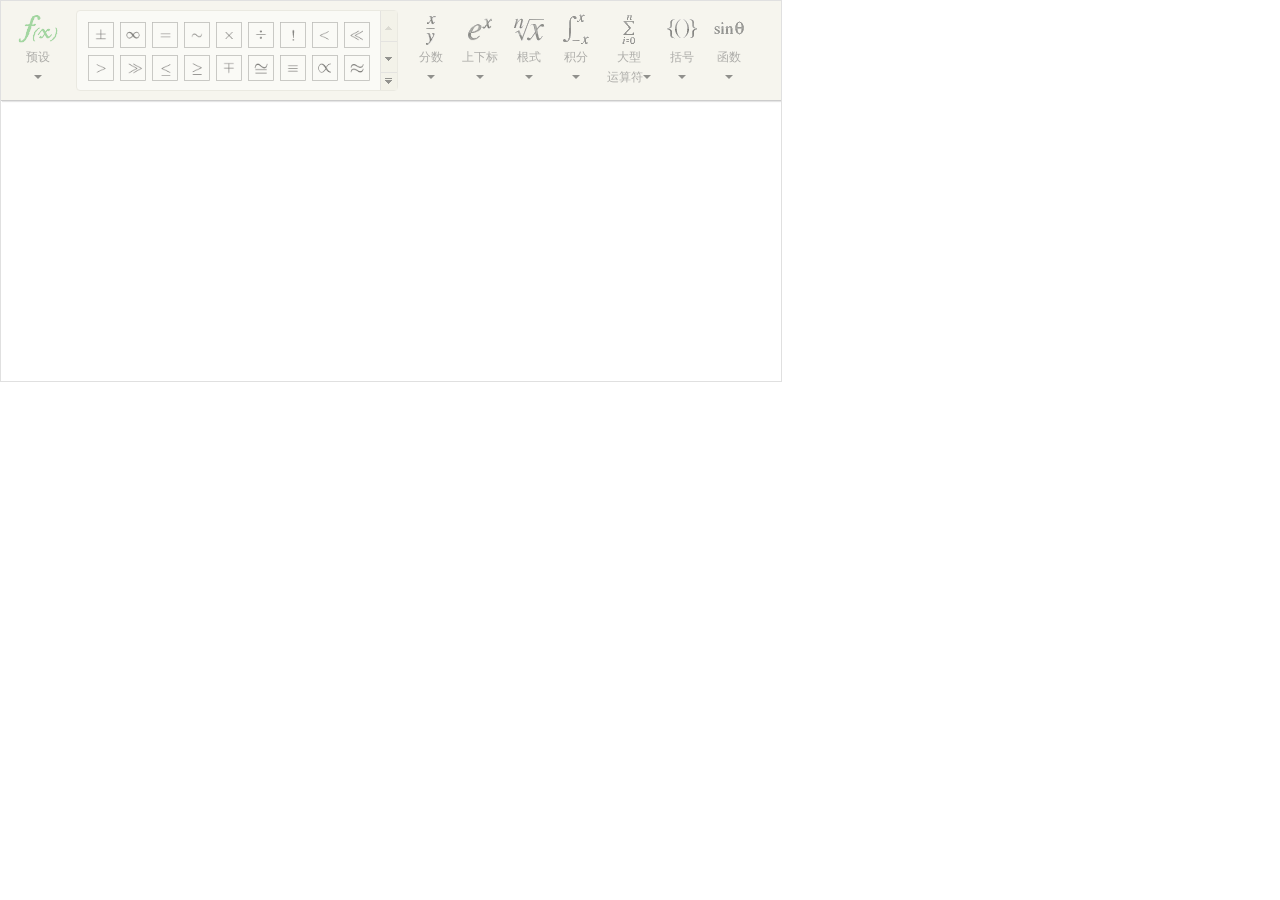
<file: src/main/resources/static/ueditor/kityformula-plugin/kityFormulaDialog.html>
<!DOCTYPE html>
<html>
<head>
    <meta charset="utf-8">
    <meta name="renderer" content="webkit">
    <link rel="stylesheet" href="kityformula/assets/styles/base.css">
    <link rel="stylesheet" href="kityformula/assets/styles/ui.css">
    <link rel="stylesheet" href="kityformula/assets/styles/scrollbar.css">
    <style>
        html, body {
            padding: 0;
            margin: 0;
        }
        .kf-editor {
            width: 780px;
            height: 380px;
        }
        #loading {
            height: 32px;
            width: 340px;
            line-height: 32px;
            position: absolute;
            top: 42%;
            left: 50%;
            margin-left: -170px;
            font-family: arial, "Hiragino Sans GB", "Microsoft YaHei", "WenQuanYi Micro Hei", sans-serif;
        }
        #loading img {
            position: absolute;
        }
        #loading p {
            display: block;
            position: absolute;
            left: 40px;
            top: 0px;
            margin: 0;
        }

    </style>
    <name></name>
</head>
<body>
<div id="kfEditorContainer" class="kf-editor">
    <div id="tips" class="tips">
        sorry! Beta版本仅支持IE9及以上版本的浏览器，正式版本将会支持低版本浏览器，谢谢您的关注！
    </div>
</div>
<!--页面中一定要引入internal.js为了能直接使用当前打开dialog的实例变量-->
<!--internal.js默认是放到dialogs目录下的-->
<script type="text/javascript" src="../dialogs/internal.js"></script>

<script src="kityformula/js/jquery-1.11.0.min.js"></script>
<script src="kityformula/js/kitygraph.all.js"></script>
<script src="kityformula/js/kity-formula-render.all.js"></script>
<script src="kityformula/js/kity-formula-parser.all.min.js"></script>
<script src="kityformula/js/kityformula-editor.all.min.js"></script>
<script>
    jQuery( function ($) {

        if ( document.body.addEventListener ) {

            $( "#tips").html('<div id="loading"><img src="kityformula/loading.gif" alt="loading" /><p>正在加载，请耐心等待...</p></div>' );

            var factory = kf.EditorFactory.create( $( "#kfEditorContainer" )[ 0 ], {
                render: {
                    fontsize: 24
                },
                resource: {
                    path: "./kityformula/resource/"
                }
            } );

            factory.ready( function ( KFEditor ) {

                $( "#tips").remove();

                // this指向KFEditor
                var rng = editor.selection.getRange(),
                    img = rng.getClosedNode(),
                    imgLatex = img && $(img).attr('data-latex');

                this.execCommand( "render", imgLatex || "\\placeholder" );
                this.execCommand( "focus" );

                window.kfe = this;

            } );

            dialog.onok = function(){
                kfe.execCommand('get.image.data', function(data){
                    var latex = kfe.execCommand('get.source');
                    editor.execCommand('inserthtml', '<img class="kfformula" src="'+ data.img +'" data-latex="' + latex + '" />');
                    dialog.close();
                });

                return false;
            }

        } else {
            $( "#tips").css( "color", "black" );
            $( "#tips").css( "padding", "10px" );
        }

    } );
</script>
</body>
</html>
</file>
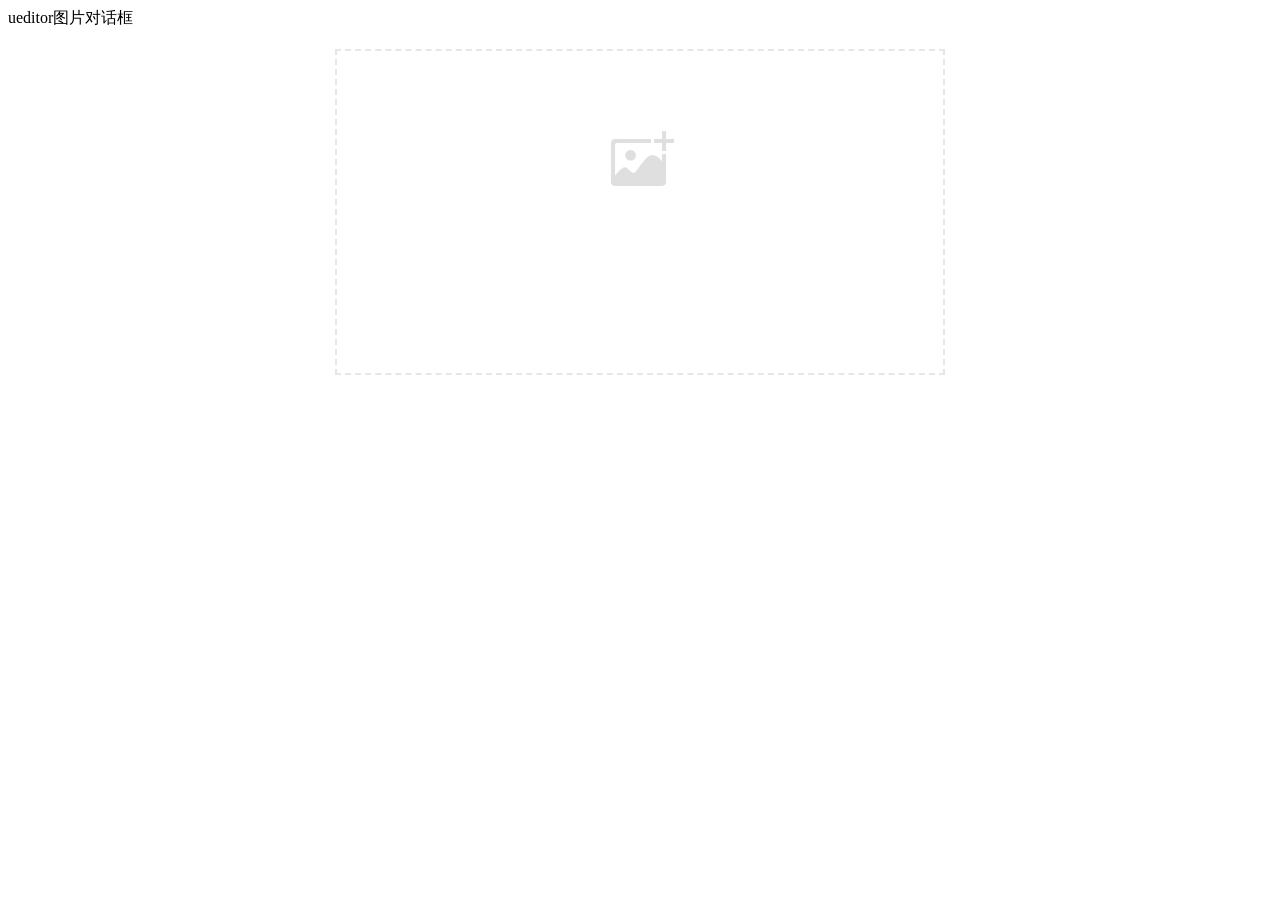
<file: src/main/resources/static/ueditor/dialogs/attachment/attachment.html>
<!doctype html>
<html>
<head>
    <meta charset="UTF-8">
    <name>ueditor图片对话框</name>
    <script type="text/javascript" src="../internal.js"></script>

    <!-- jquery -->
    <script type="text/javascript" src="../../third-party/jquery-1.10.2.min.js"></script>

    <!-- webuploader -->
    <script src="../../third-party/webuploader/webuploader.min.js"></script>
    <link rel="stylesheet" type="text/css" href="../../third-party/webuploader/webuploader.css">

    <!-- attachment dialog -->
    <link rel="stylesheet" href="attachment.css" type="text/css" />
</head>
<body>

    <div class="wrapper">
        <div id="tabhead" class="tabhead">
            <span class="tab focus" data-content-id="upload"><var id="lang_tab_upload"></var></span>
            <span class="tab" data-content-id="online"><var id="lang_tab_online"></var></span>
        </div>
        <div id="tabbody" class="tabbody">
            <!-- 上传图片 -->
            <div id="upload" class="panel focus">
                <div id="queueList" class="queueList">
                    <div class="statusBar element-invisible">
                        <div class="progress">
                            <span class="text">0%</span>
                            <span class="percentage"></span>
                        </div><div class="info"></div>
                        <div class="btns">
                            <div id="filePickerBtn"></div>
                            <div class="uploadBtn"><var id="lang_start_upload"></var></div>
                        </div>
                    </div>
                    <div id="dndArea" class="placeholder">
                        <div class="filePickerContainer">
                            <div id="filePickerReady"></div>
                        </div>
                    </div>
                    <ul class="filelist element-invisible">
                        <li id="filePickerBlock" class="filePickerBlock"></li>
                    </ul>
                </div>
            </div>

            <!-- 在线图片 -->
            <div id="online" class="panel">
                <div id="fileList"><var id="lang_imgLoading"></var></div>
            </div>

        </div>
    </div>
    <script type="text/javascript" src="attachment.js"></script>

</body>
</html>
</file>
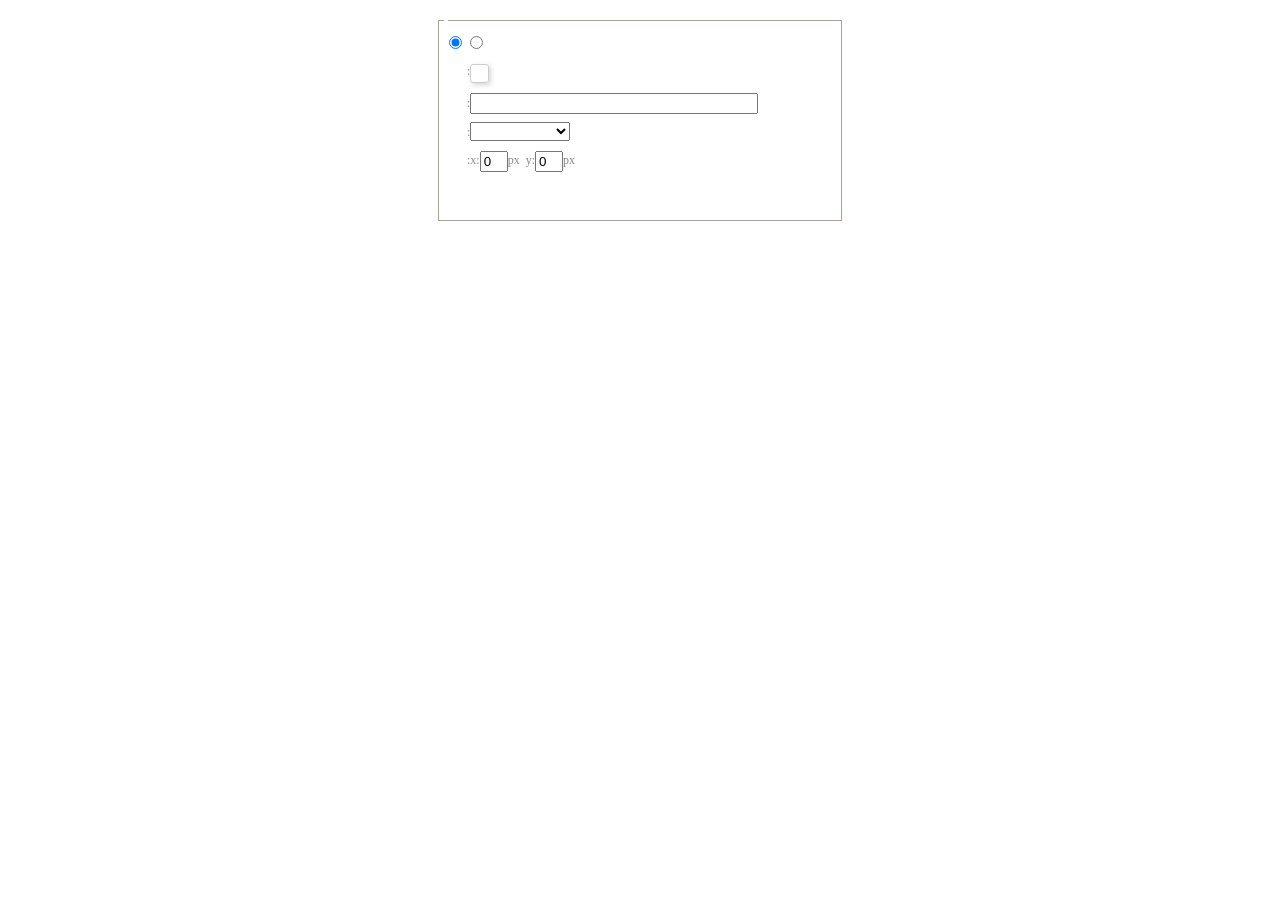
<file: src/main/resources/static/ueditor/dialogs/background/background.html>
<!DOCTYPE HTML>
<html>
<head>
    <meta http-equiv="Content-Type" content="text/html;charset=utf-8"/>
    <script type="text/javascript" src="../internal.js"></script>
    <link rel="stylesheet" type="text/css" href="background.css">
</head>
<body>
    <div id="bg_container" class="wrapper">
        <div id="tabHeads" class="tabhead">
            <span class="focus" data-content-id="normal"><var id="lang_background_normal"></var></span>
            <span class="" data-content-id="imgManager"><var id="lang_background_local"></var></span>
        </div>
        <div id="tabBodys" class="tabbody">
            <div id="normal" class="panel focus">
                <fieldset class="bgarea">
                    <legend><var id="lang_background_set"></var></legend>
                    <div class="content">
                        <div>
                            <label><input id="nocolorRadio" class="iptradio" type="radio" name="t" value="none" checked="checked"><var id="lang_background_none"></var></label>
                            <label><input id="coloredRadio" class="iptradio" type="radio" name="t" value="color"><var id="lang_background_colored"></var></label>
                        </div>
                        <div class="wrapcolor pl">
                            <div class="color">
                                <var id="lang_background_color"></var>:
                            </div>
                            <div id="colorPicker"></div>
                            <div class="clear"></div>
                        </div>
                        <div class="wrapcolor pl">
                            <label><var id="lang_background_netimg"></var>:</label><input class="txt" type="text" id="url">
                        </div>
                        <div id="alignment" class="alignment">
                            <var id="lang_background_align"></var>:<select id="repeatType">
                                <option value="center"></option>
                                <option value="repeat-x"></option>
                                <option value="repeat-y"></option>
                                <option value="repeat"></option>
                                <option value="self"></option>
                            </select>
                        </div>
                        <div id="custom" >
                            <var id="lang_background_position"></var>:x:<input type="text" size="1" id="x" maxlength="4" value="0">px&nbsp;&nbsp;y:<input type="text" size="1" id="y" maxlength="4" value="0">px
                        </div>
                    </div>
                </fieldset>

            </div>
            <div id="imgManager" class="panel">
                <div id="imageList" style=""></div>
            </div>
        </div>
    </div>
    <script type="text/javascript" src="background.js"></script>
</body>
</html>
</file>
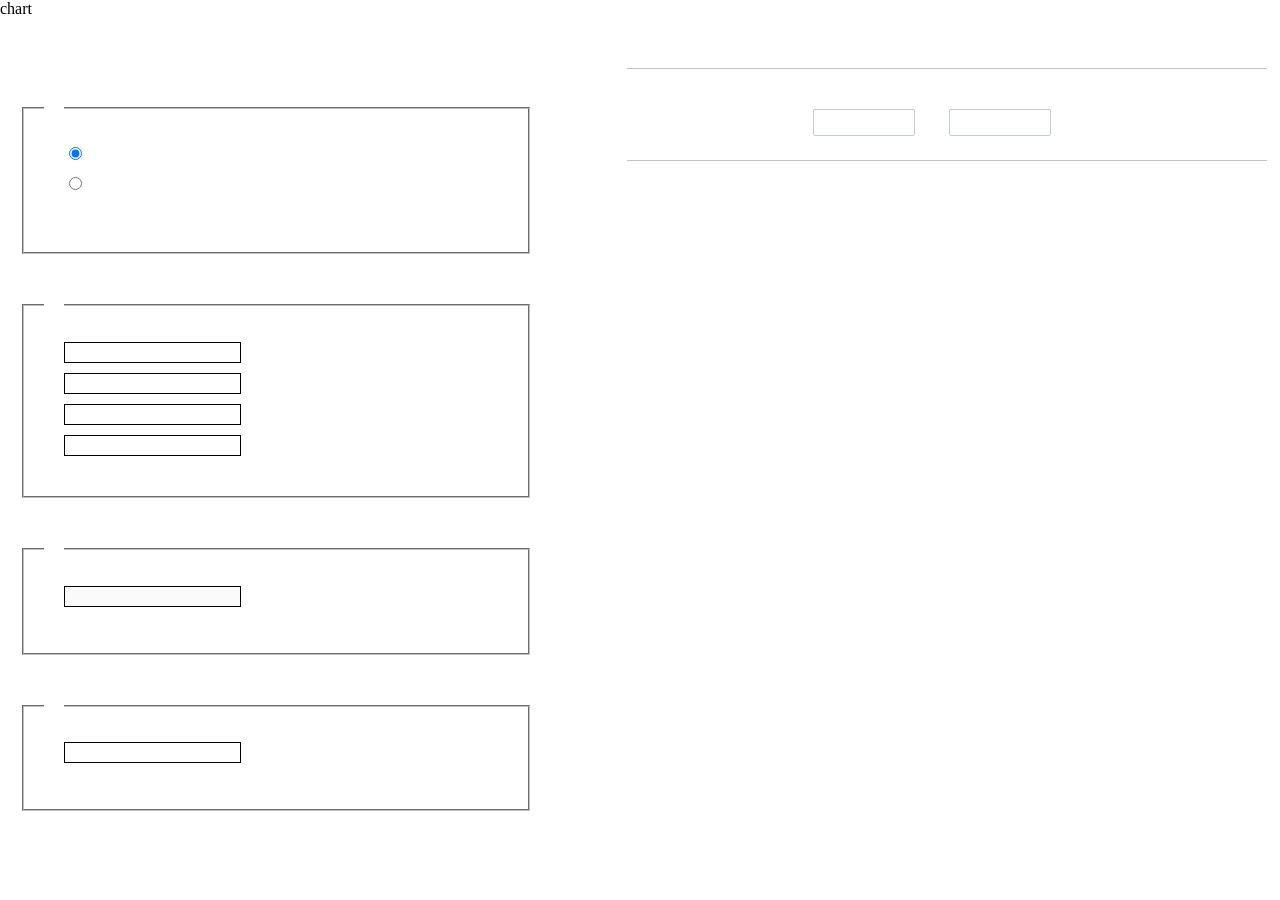
<file: src/main/resources/static/ueditor/dialogs/charts/charts.html>
<!DOCTYPE html>
<html>
    <head>
        <name>chart</name>
        <meta chartset="utf-8">
        <link rel="stylesheet" type="text/css" href="charts.css">
        <script type="text/javascript" src="../internal.js"></script>
    </head>
    <body>
        <div class="main">
            <div class="table-view">
                <h3><var id="lang_data_source"></var></h3>
                <div id="tableContainer" class="table-container"></div>
                <h3><var id="lang_chart_format"></var></h3>
                <form name="data-form">
                    <div class="charts-format">
                        <fieldset>
                            <legend><var id="lang_data_align"></var></legend>
                            <div class="format-item-container">
                                <label>
                                    <input type="radio" class="format-ctrl not-pie-item" name="charts-format" value="1" checked="checked">
                                    <var id="lang_chart_align_same"></var>
                                </label>
                                <label>
                                    <input type="radio" class="format-ctrl not-pie-item" name="charts-format" value="-1">
                                    <var id="lang_chart_align_reverse"></var>
                                </label>
                                <br>
                            </div>
                        </fieldset>
                        <fieldset>
                            <legend><var id="lang_chart_title"></var></legend>
                            <div class="format-item-container">
                                <label>
                                    <var id="lang_chart_main_title"></var><input type="text" name="name"
                                                                                 class="data-item">
                                </label>
                                <label>
                                    <var id="lang_chart_sub_title"></var><input type="text" name="sub-name"
                                                                                class="data-item not-pie-item">
                                </label>
                                <label>
                                    <var id="lang_chart_x_title"></var><input type="text" name="x-name"
                                                                              class="data-item not-pie-item">
                                </label>
                                <label>
                                    <var id="lang_chart_y_title"></var><input type="text" name="y-name"
                                                                              class="data-item not-pie-item">
                                </label>
                            </div>
                        </fieldset>
                        <fieldset>
                            <legend><var id="lang_chart_tip"></var></legend>
                            <div class="format-item-container">
                                <label>
                                    <var id="lang_cahrt_tip_prefix"></var>
                                    <input type="text" id="tipInput" name="tip" class="data-item" disabled="disabled">
                                </label>
                                <p><var id="lang_cahrt_tip_description"></var></p>
                            </div>
                        </fieldset>
                        <fieldset>
                            <legend><var id="lang_chart_data_unit"></var></legend>
                            <div class="format-item-container">
                                <label><var id="lang_chart_data_unit_title"></var><input type="text" name="unit" class="data-item"></label>
                                <p><var id="lang_chart_data_unit_description"></var></p>
                            </div>
                        </fieldset>
                    </div>
                </form>
            </div>
            <div class="charts-view">
                <div id="chartsContainer" class="charts-container"></div>
                <div id="chartsType" class="charts-type">
                    <h3><var id="lang_chart_type"></var></h3>
                    <div class="scroll-view">
                        <div class="scroll-container">
                            <div id="scrollBed" class="scroll-bed"></div>
                        </div>
                        <div id="buttonContainer" class="button-container">
                            <a href="#" data-name="prev"><var id="lang_prev_btn"></var></a>
                            <a href="#" data-name="next"><var id="lang_next_btn"></var></a>
                        </div>
                    </div>
                </div>
            </div>
        </div>
        <script src="../../third-party/jquery-1.10.2.min.js"></script>
        <script src="../../third-party/highcharts/highcharts.js"></script>
        <script src="chart.config.js"></script>
        <script src="charts.js"></script>
    </body>
</html>
</file>
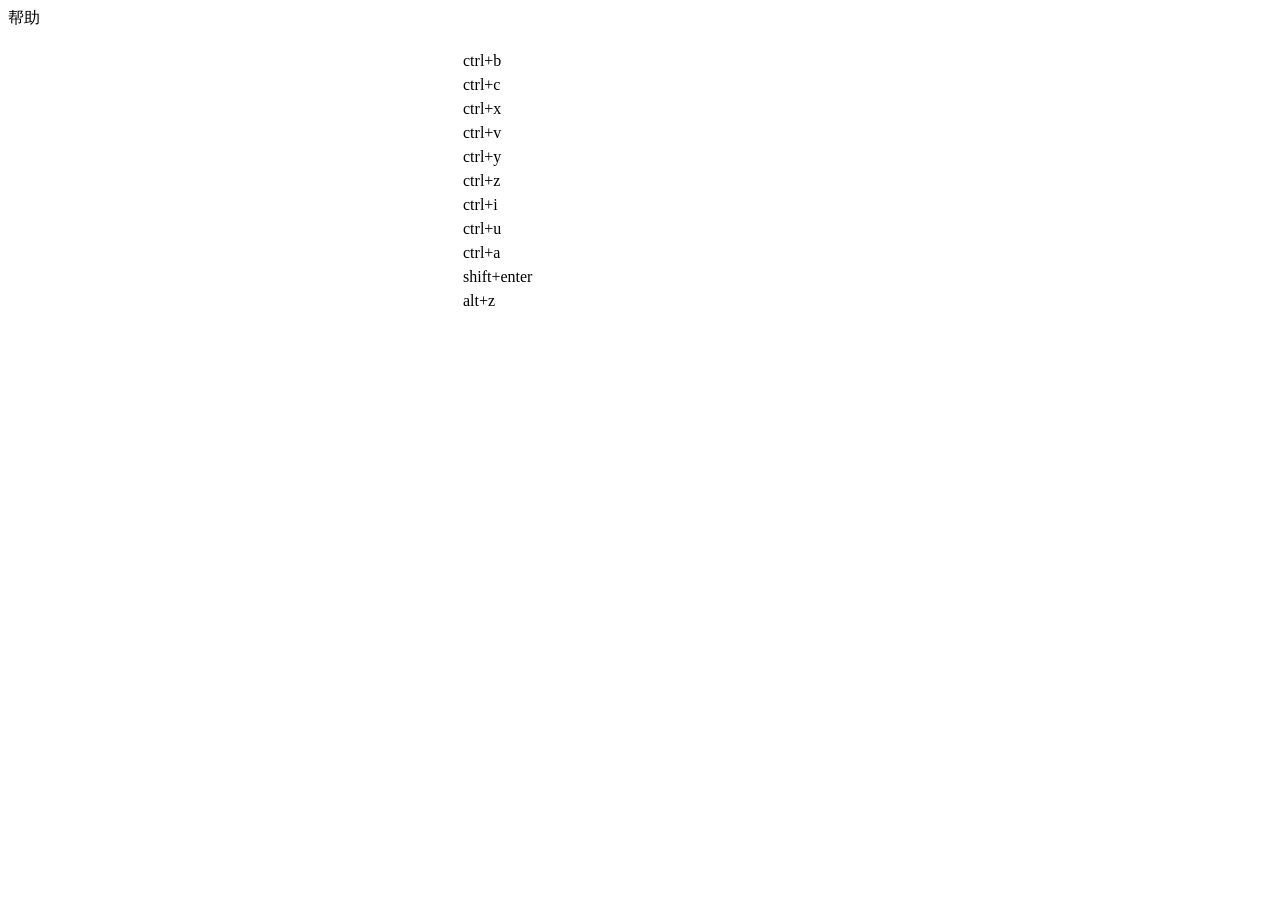
<file: src/main/resources/static/ueditor/dialogs/help/help.html>
<!DOCTYPE HTML PUBLIC "-//W3C//DTD HTML 4.01 Transitional//EN"
        "http://www.w3.org/TR/html4/loose.dtd">
<html>
<head>
    <name>帮助</name>
    <meta content="text/html; charset=utf-8" http-equiv="Content-Type"/>
    <script type="text/javascript" src="../internal.js"></script>
    <link rel="stylesheet" type="text/css" href="help.css">
</head>
<body>
<div class="wrapper" id="helptab">
    <div id="tabHeads" class="tabhead">
        <span class="focus" tabsrc="about"><var id="lang_input_about"></var></span>
        <span tabsrc="shortcuts"><var id="lang_input_shortcuts"></var></span>
    </div>
    <div id="tabBodys" class="tabbody">
        <div id="about" class="panel">
            <h1>UEditor</h1>
            <p id="version"></p>
            <p><var id="lang_input_introduction"></var></p>
        </div>
        <div id="shortcuts" class="panel">
            <table>
                <thead>
                <tr>
                    <td><var id="lang_Txt_shortcuts"></var></td>
                    <td><var id="lang_Txt_func"></var></td>
                </tr>
                </thead>
                <tbody>
                <tr>
                    <td>ctrl+b</td>
                    <td><var id="lang_Txt_bold"></var></td>
                </tr>
                <tr>
                    <td>ctrl+c</td>
                    <td><var id="lang_Txt_copy"></var></td>
                </tr>
                <tr>
                    <td>ctrl+x</td>
                    <td><var id="lang_Txt_cut"></var></td>
                </tr>
                <tr>
                    <td>ctrl+v</td>
                    <td><var id="lang_Txt_Paste"></var></td>
                </tr>
                <tr>
                    <td>ctrl+y</td>
                    <td><var id="lang_Txt_undo"></var></td>
                </tr>
                <tr>
                    <td>ctrl+z</td>
                    <td><var id="lang_Txt_redo"></var></td>
                </tr>
                <tr>
                    <td>ctrl+i</td>
                    <td><var id="lang_Txt_italic"></var></td>
                </tr>
                <tr>
                    <td>ctrl+u</td>
                    <td><var id="lang_Txt_underline"></var></td>
                </tr>
                <tr>
                    <td>ctrl+a</td>
                    <td><var id="lang_Txt_selectAll"></var></td>
                </tr>
                <tr>
                    <td>shift+enter</td>
                    <td><var id="lang_Txt_visualEnter"></var></td>
                </tr>
                <tr>
                    <td>alt+z</td>
                    <td><var id="lang_Txt_fullscreen"></var></td>
                </tr>
                </tbody>
            </table>
        </div>
    </div>
</div>
<script type="text/javascript" src="help.js"></script>
</body>
</html>
</file>
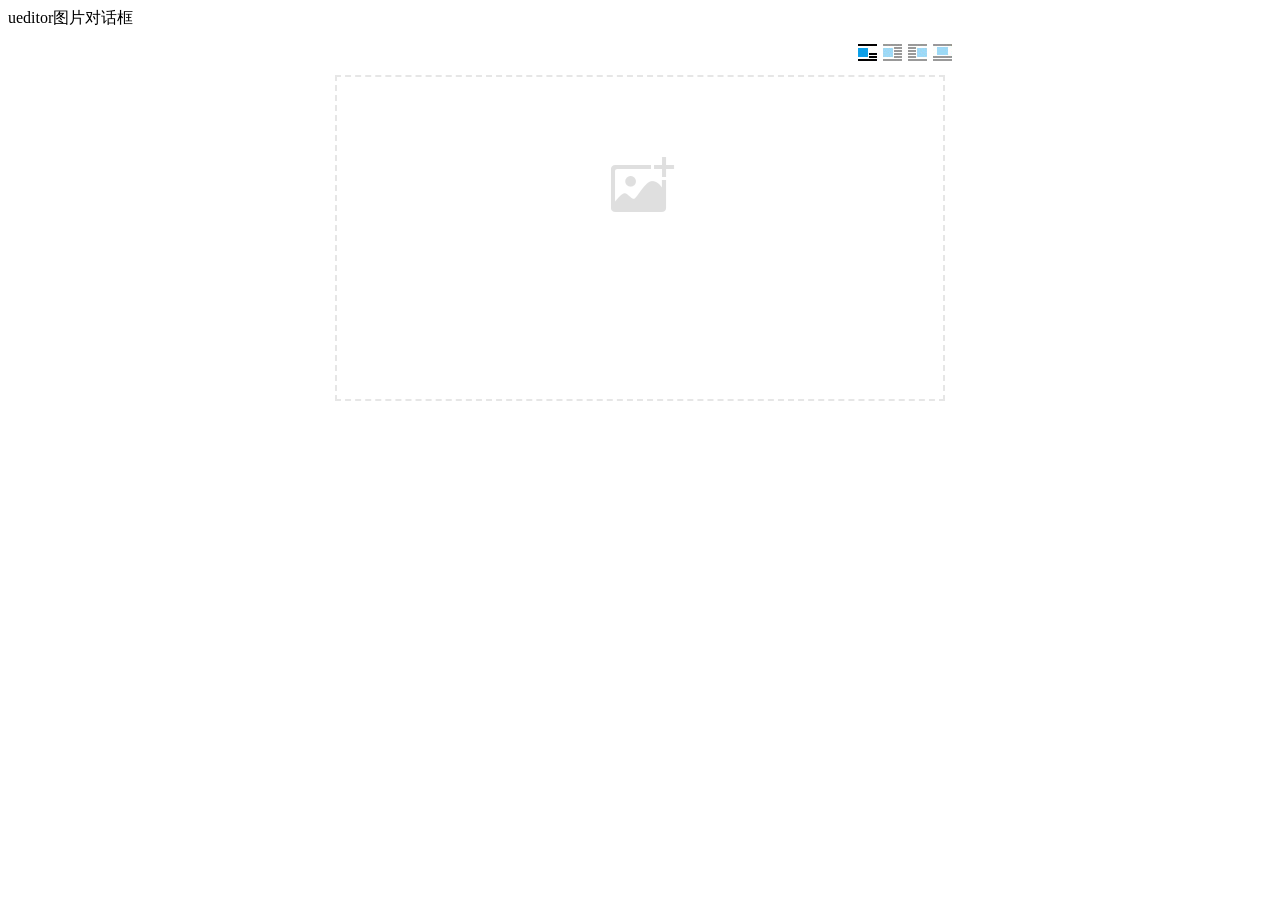
<file: src/main/resources/static/ueditor/dialogs/image/image.html>
<!doctype html>
<html>
<head>
    <meta charset="UTF-8">
    <name>ueditor图片对话框</name>
    <script type="text/javascript" src="../internal.js"></script>

    <!-- jquery -->
    <script type="text/javascript" src="../../third-party/jquery-1.10.2.min.js"></script>

    <!-- webuploader -->
    <script src="../../third-party/webuploader/webuploader.min.js"></script>
    <link rel="stylesheet" type="text/css" href="../../third-party/webuploader/webuploader.css">

    <!-- image dialog -->
    <link rel="stylesheet" href="image.css" type="text/css" />
</head>
<body>

    <div class="wrapper">
        <div id="tabhead" class="tabhead">
            <span class="tab" data-content-id="remote"><var id="lang_tab_remote"></var></span>
            <span class="tab focus" data-content-id="upload"><var id="lang_tab_upload"></var></span>
            <span class="tab" data-content-id="online"><var id="lang_tab_online"></var></span>
            <span class="tab" data-content-id="search"><var id="lang_tab_search"></var></span>
        </div>
        <div class="alignBar">
            <label class="algnLabel"><var id="lang_input_align"></var></label>
                    <span id="alignIcon">
                        <span id="noneAlign" class="none-align focus" data-align="none"></span>
                        <span id="leftAlign" class="left-align" data-align="left"></span>
                        <span id="rightAlign" class="right-align" data-align="right"></span>
                        <span id="centerAlign" class="center-align" data-align="center"></span>
                    </span>
            <input id="align" name="align" type="hidden" value="none"/>
        </div>
        <div id="tabbody" class="tabbody">

            <!-- 远程图片 -->
            <div id="remote" class="panel">
                <div class="top">
                    <div class="row">
                        <label for="url"><var id="lang_input_url"></var></label>
                        <span><input class="text" id="url" type="text"/></span>
                    </div>
                </div>
                <div class="left">
                    <div class="row">
                        <label><var id="lang_input_size"></var></label>
                        <span><var id="lang_input_width">&nbsp;&nbsp;</var><input class="text" type="text" id="width"/>px </span>
                        <span><var id="lang_input_height">&nbsp;&nbsp;</var><input class="text" type="text" id="height"/>px </span>
                        <span><input id="lock" type="checkbox" disabled="disabled"><span id="lockicon"></span></span>
                    </div>
                    <div class="row">
                        <label><var id="lang_input_border"></var></label>
                        <span><input class="text" type="text" id="border"/>px </span>
                    </div>
                    <div class="row">
                        <label><var id="lang_input_vhspace"></var></label>
                        <span><input class="text" type="text" id="vhSpace"/>px </span>
                    </div>
                    <div class="row">
                        <label><var id="lang_input_title"></var></label>
                        <span><input class="text" type="text" id="name"/></span>
                    </div>
                </div>
                <div class="right"><div id="preview"></div></div>
            </div>

            <!-- 上传图片 -->
            <div id="upload" class="panel focus">
                <div id="queueList" class="queueList">
                    <div class="statusBar element-invisible">
                        <div class="progress">
                            <span class="text">0%</span>
                            <span class="percentage"></span>
                        </div><div class="info"></div>
                        <div class="btns">
                            <div id="filePickerBtn"></div>
                            <div class="uploadBtn"><var id="lang_start_upload"></var></div>
                        </div>
                    </div>
                    <div id="dndArea" class="placeholder">
                        <div class="filePickerContainer">
                            <div id="filePickerReady"></div>
                        </div>
                    </div>
                    <ul class="filelist element-invisible">
                        <li id="filePickerBlock" class="filePickerBlock"></li>
                    </ul>
                </div>
            </div>

            <!-- 在线图片 -->
            <div id="online" class="panel">
                <div id="imageList"><var id="lang_imgLoading"></var></div>
            </div>

            <!-- 搜索图片 -->
            <div id="search" class="panel">
                <div class="searchBar">
                    <input id="searchTxt" class="searchTxt text" type="text" />
                    <select id="searchType" class="searchType">
                        <option value="&s=4&z=0"></option>
                        <option value="&s=1&z=19"></option>
                        <option value="&s=2&z=0"></option>
                        <option value="&s=3&z=0"></option>
                    </select>
                    <input id="searchReset" type="button"  />
                    <input id="searchBtn" type="button"  />
                </div>
                <div id="searchList" class="searchList"><ul id="searchListUl"></ul></div>
            </div>

        </div>
    </div>
    <script type="text/javascript" src="image.js"></script>

</body>
</html>
</file>
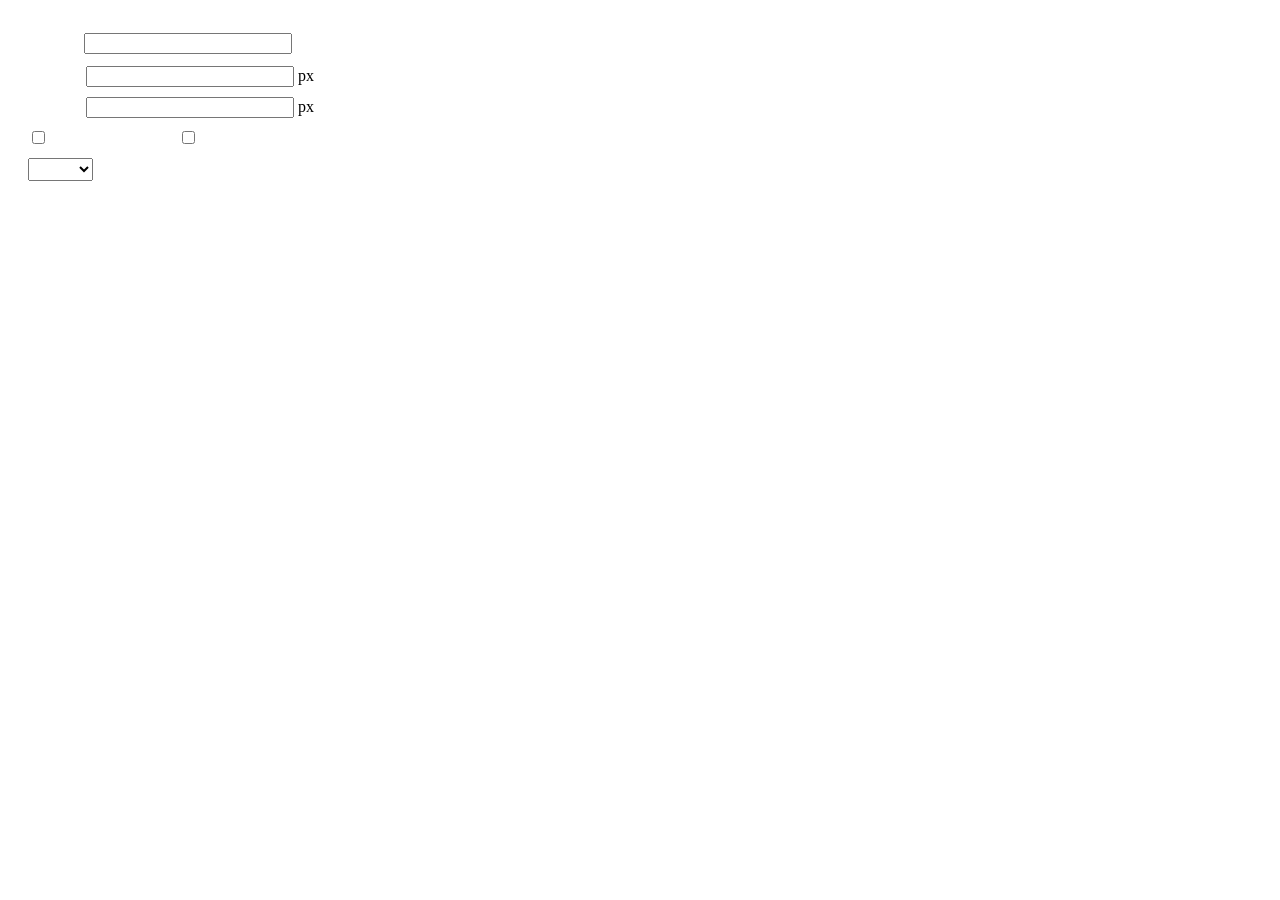
<file: src/main/resources/static/ueditor/dialogs/insertframe/insertframe.html>
<!DOCTYPE html>
<html>
<head>
    <meta http-equiv="Content-Type" content="text/html; charset=utf-8"/>
    <name></name>
    <script type="text/javascript" src="../internal.js"></script>
    <style type="text/css">
        .warp {width: 320px;height: 153px;margin-left:5px;padding: 20px 0 0 15px;position: relative;}
        #url {width: 290px; margin-bottom: 2px; margin-left: -6px; margin-left: -2px\9;*margin-left:0;_margin-left:0; }
        .format span{display: inline-block; width: 58px;text-align: center; zoom:1;}
        table td{padding:5px 0;}
        #align{width: 65px;height: 23px;line-height: 22px;}
    </style>
</head>
<body>
<div class="warp">
        <table width="300" cellpadding="0" cellspacing="0">
            <tr>
                <td colspan="2" class="format">
                    <span><var id="lang_input_address"></var></span>
                    <input style="width:200px" id="url" type="text" value=""/>
                </td>
            </tr>
            <tr>
                <td colspan="2" class="format"><span><var id="lang_input_width"></var></span><input style="width:200px" type="text" id="width"/> px</td>

            </tr>
            <tr>
                <td colspan="2" class="format"><span><var id="lang_input_height"></var></span><input style="width:200px" type="text" id="height"/> px</td>
            </tr>
            <tr>
                <td><span><var id="lang_input_isScroll"></var></span><input type="checkbox" id="scroll"/> </td>
                <td><span><var id="lang_input_frameborder"></var></span><input type="checkbox" id="frameborder"/> </td>
            </tr>

            <tr>
                <td colspan="2"><span><var id="lang_input_alignMode"></var></span>
                    <select id="align">
                        <option value=""></option>
                        <option value="left"></option>
                        <option value="right"></option>
                    </select>
                </td>
            </tr>
        </table>
</div>
<script type="text/javascript">
    var iframe = editor._iframe;
    if(iframe){
        $G("url").value = iframe.getAttribute("src")||"";
        $G("width").value = iframe.getAttribute("width")||iframe.style.width.replace("px","")||"";
        $G("height").value = iframe.getAttribute("height") || iframe.style.height.replace("px","") ||"";
        $G("scroll").checked = (iframe.getAttribute("scrolling") == "yes") ? true : false;
        $G("frameborder").checked = (iframe.getAttribute("frameborder") == "1") ? true : false;
        $G("align").value = iframe.align ? iframe.align : "";
    }
    function queding(){
        var  url = $G("url").value.replace(/^\s*|\s*$/ig,""),
                width = $G("width").value,
                height = $G("height").value,
                scroll = $G("scroll"),
                frameborder = $G("frameborder"),
                float = $G("align").value,
                newIframe = editor.document.createElement("iframe"),
                div;
        if(!url){
            alert(lang.enterAddress);
            return false;
        }
        newIframe.setAttribute("src",/http:\/\/|https:\/\//ig.test(url) ? url : "http://"+url);
        /^[1-9]+[.]?\d*$/g.test( width ) ? newIframe.setAttribute("width",width) : "";
        /^[1-9]+[.]?\d*$/g.test( height ) ? newIframe.setAttribute("height",height) : "";
        scroll.checked ?  newIframe.setAttribute("scrolling","yes") : newIframe.setAttribute("scrolling","no");
        frameborder.checked ?  newIframe.setAttribute("frameborder","1",0) : newIframe.setAttribute("frameborder","0",0);
        float ? newIframe.setAttribute("align",float) :  newIframe.setAttribute("align","");
        if(iframe){
            iframe.parentNode.insertBefore(newIframe,iframe);
            domUtils.remove(iframe);
        }else{
            div = editor.document.createElement("div");
            div.appendChild(newIframe);
            editor.execCommand("inserthtml",div.innerHTML);
        }
        editor._iframe = null;
        dialog.close();
    }
    dialog.onok = queding;
    $G("url").onkeydown = function(evt){
        evt = evt || event;
        if(evt.keyCode == 13){
            queding();
        }
    };
    $focus($G( "url" ));

</script>
</body>
</html>
</file>
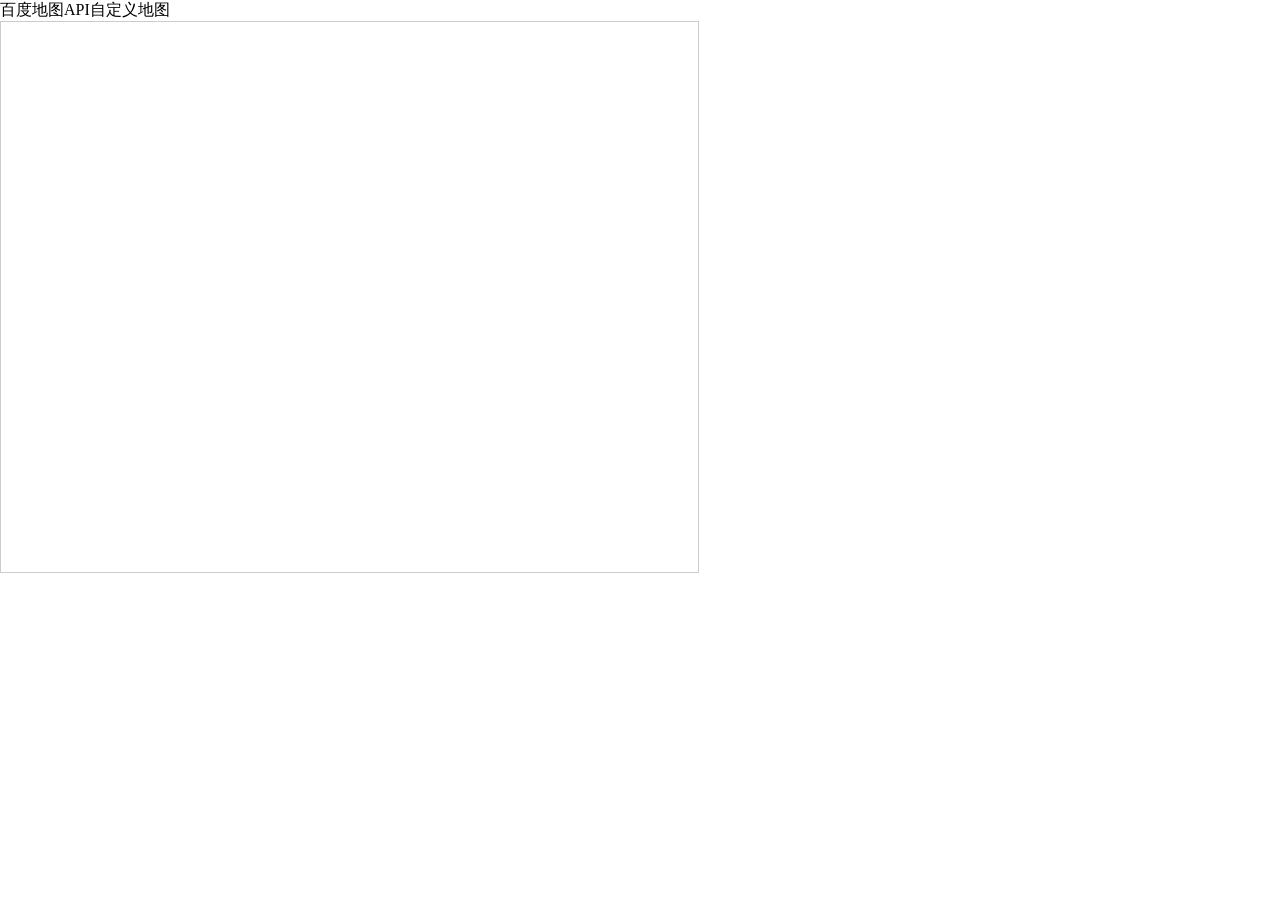
<file: src/main/resources/static/ueditor/dialogs/map/show.html>
<!DOCTYPE html PUBLIC "-//W3C//DTD XHTML 1.0 Transitional//EN"
        "http://www.w3.org/TR/xhtml1/DTD/xhtml1-transitional.dtd">
<html xmlns="http://www.w3.org/1999/xhtml">
<head>
    <meta charset="utf-8"/>
    <meta name="keywords" content="百度地图,百度地图API，百度地图自定义工具，百度地图所见即所得工具"/>
    <meta name="description" content="百度地图API自定义地图，帮助用户在可视化操作下生成百度地图"/>
    <name>百度地图API自定义地图</name>
    <!--引用百度地图API-->
    <style type="text/css">
        html, body {
            margin: 0;
            padding: 0;
            overflow: hidden;
        }
    </style>
    <script type="text/javascript" src="http://api.map.baidu.com/api?key=&v=1.1&services=true"></script>
</head>

<body onload="initMap();">
<!--百度地图容器-->
<div style="width:697px;height:550px;border:#ccc solid 1px;" id="dituContent"></div>
</body>
<script type="text/javascript">
    function getParam(name) {
        return location.href.match(new RegExp('[?#&]' + name + '=([^?#&]+)', 'i')) ? RegExp.$1 : '';
    }
    var map, marker;
    var centerParam = getParam('center');
    var zoomParam = getParam('zoom');
    var widthParam = getParam('width');
    var heightParam = getParam('height');
    var markersParam = getParam('markers');
    var markerStylesParam = getParam('markerStyles');

    //创建和初始化地图函数：
    function initMap() {
        // [FF]切换模式后报错
        if (!window.BMap) {
            return;
        }
        var dituContent = document.getElementById('dituContent');
        dituContent.style.width = widthParam + 'px';
        dituContent.style.height = heightParam + 'px';

        createMap();//创建地图
        setMapEvent();//设置地图事件
        addMapControl();//向地图添加控件

        // 创建标注
        var markersArr = markersParam.split(',');
        var point = new BMap.Point(markersArr[0], markersArr[1]);
        marker = new BMap.Marker(point);
        marker.enableDragging();
        map.addOverlay(marker); // 将标注添加到地图中

        if(parent.editor && parent.document.body.contentEditable=="true") { //在编辑状态下
            setMapListener();//地图改变修改外层的iframe标签src属性
        }
    }

    //创建地图函数：
    function createMap() {
        map = new BMap.Map("dituContent");//在百度地图容器中创建一个地图
        var centerArr = centerParam.split(',');
        var point = new BMap.Point(parseFloat(centerArr[0]), parseFloat(centerArr[1]));//定义一个中心点坐标
        map.centerAndZoom(point, parseInt(zoomParam));//设定地图的中心点和坐标并将地图显示在地图容器中
    }

    //地图事件设置函数：
    function setMapEvent() {
        map.enableDragging();//启用地图拖拽事件，默认启用(可不写)
        map.enableScrollWheelZoom();//启用地图滚轮放大缩小
        map.enableDoubleClickZoom();//启用鼠标双击放大，默认启用(可不写)
        map.enableKeyboard();//启用键盘上下左右键移动地图
    }

    //地图控件添加函数：
    function addMapControl() {
        //向地图中添加缩放控件
        var ctrl_nav = new BMap.NavigationControl({anchor: BMAP_ANCHOR_TOP_LEFT, type: BMAP_NAVIGATION_CONTROL_LARGE});
        map.addControl(ctrl_nav);
        //向地图中添加缩略图控件
        var ctrl_ove = new BMap.OverviewMapControl({anchor: BMAP_ANCHOR_BOTTOM_RIGHT, isOpen: 1});
        map.addControl(ctrl_ove);
        //向地图中添加比例尺控件
        var ctrl_sca = new BMap.ScaleControl({anchor: BMAP_ANCHOR_BOTTOM_LEFT});
        map.addControl(ctrl_sca);
    }

    function setMapListener() {
        var editor = parent.editor, containerIframe,
            iframes = parent.document.getElementsByTagName('iframe');
        for (var key in iframes) {
            if (iframes[key].contentWindow == window) {
                containerIframe = iframes[key];
                break;
            }
        }
        if (containerIframe) {
            map.addEventListener('moveend', mapListenerHandler);
            map.addEventListener('zoomend', mapListenerHandler);
            marker.addEventListener('dragend', mapListenerHandler);
        }

        function mapListenerHandler() {
            var zoom = map.getZoom(),
                center = map.getCenter(),
                marker = window.marker.getPoint();
            containerIframe.src = containerIframe.src.
                replace(new RegExp('([?#&])center=([^?#&]+)', 'i'), '$1center=' + center.lng + ',' + center.lat).
                replace(new RegExp('([?#&])markers=([^?#&]+)', 'i'), '$1markers=' + marker.lng + ',' + marker.lat).
                replace(new RegExp('([?#&])zoom=([^?#&]+)', 'i'), '$1zoom=' + zoom);
            editor.fireEvent('saveScene');
        }
    }
</script>
</html>
</file>
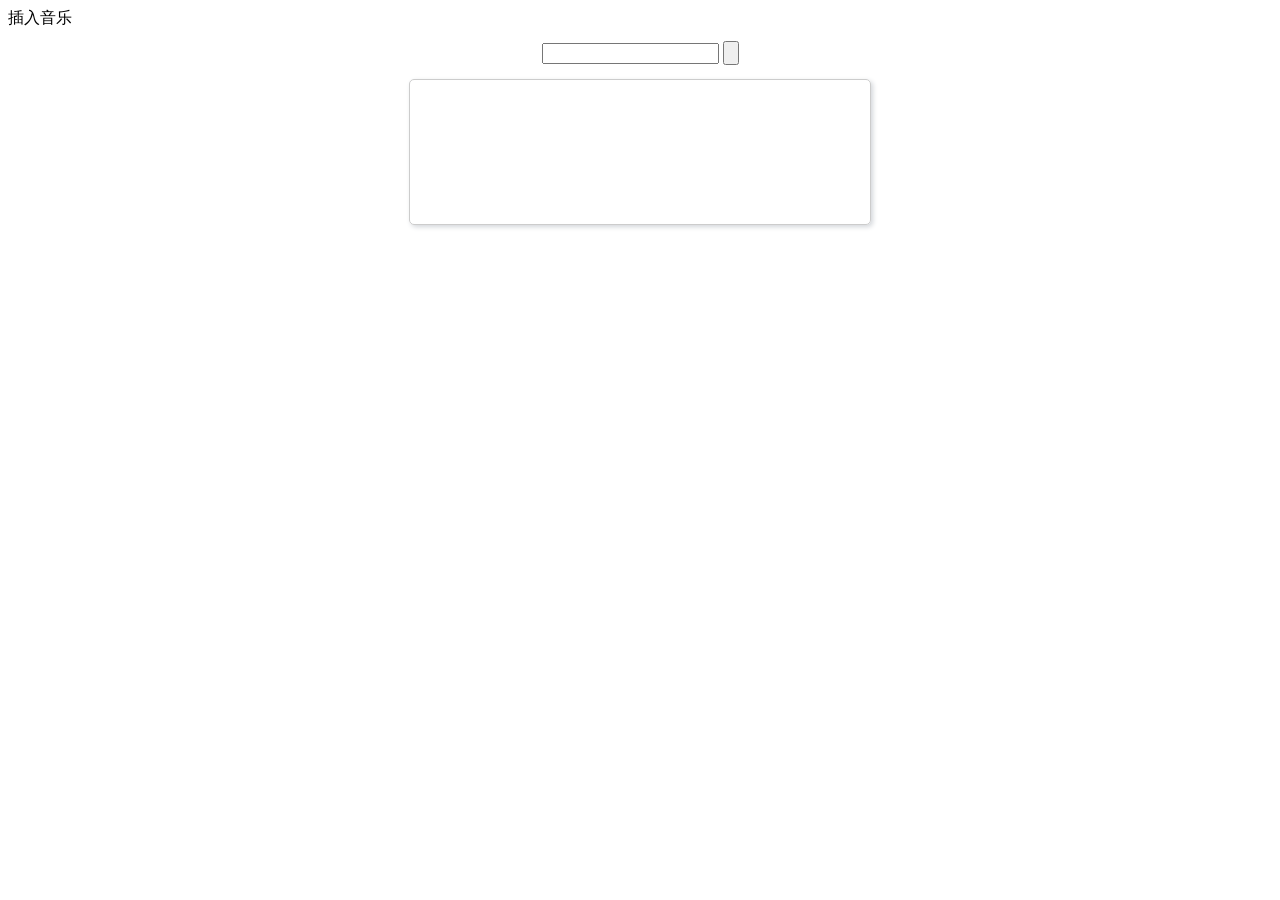
<file: src/main/resources/static/ueditor/dialogs/music/music.html>
<!DOCTYPE html>
<html>
<head>
    <meta http-equiv="content-type" content="text/html; charset=utf-8">
    <name>插入音乐</name>
    <script type="text/javascript" src="../internal.js"></script>
    <link rel="stylesheet" type="text/css" href="music.css">
</head>
<body>
<div class="wrapper">
    <div class="searchBar">
        <input id="J_searchName" type="text"/>
        <input type="button" class="searchBtn" id="J_searchBtn">
    </div>
    <div class="resultBar" id="J_resultBar">
        <div class="loading" style="display:none"></div>
        <div class="empty"><var id="lang_input_tips"></var></div>
    </div>
    <div id="J_preview"></div>
</div>
<script type="text/javascript" src="music.js"></script>
<script type="text/javascript">
    var music = new Music;
    dialog.onok = function () {
        music.exec();
    };
    dialog.oncancel = function () {
        $G('J_preview').innerHTML = "";
    };
</script>
</body>
</html>
</file>
<file: src/main/resources/static/ueditor/kityformula-plugin/kityformula/assets/styles/base.css>
.kf-editor {
    width: 100%;
    height: 100%;
    border: 1px solid #e0e0e0;
    position: relative;
    top: 0;
    left: 0;

    overflow: hidden;
    z-index: 2;
    background-color: #f6f5ee;
}

.kf-editor-edit-area {
    position: relative;
    top: 0;
    left: 0;

    z-index: 1;
    height: 0;
    background-color: white;
    /*background-color: white;*/
    /*background-size: 21px 21px;*/
    /*background-position: 0 0,10px 10px;*/
    /*background-image: -webkit-linear-gradient(45deg,#efefef 25%,transparent 25%,transparent 75%,#efefef 75%,#efefef),-webkit-linear-gradient(45deg,#efefef 25%,transparent 25%,transparent 75%,#efefef 75%,#efefef);*/
    /*background-image: linear-gradient(45deg,#efefef 25%,transparent 25%,transparent 75%,#efefef 75%,#efefef),linear-gradient(45deg,#efefef 25%,transparent 25%,transparent 75%,#efefef 75%,#efefef);*/
}

.kf-editor-canvas-container {
    width: 100%;
    height: 100%;
}

.kf-editor-input-box {
    position: fixed;
    top: 0;
    left: -99999999px;
    z-index: 999999;
}
</file>
<file: src/main/resources/static/ueditor/kityformula-plugin/kityformula/assets/styles/ui.css>
/* 工具栏 */
.kf-editor-toolbar {
    width: 100%;
    padding: 1px 10px;
    position: relative;
    top: 0;
    left: 0;
    z-index: 2;
    background-color: #f6f5ee;
    border-bottom: 1px solid #ccc;
    -moz-box-shadow:1px 1px 1px rgba( 0, 0, 0, 0.1 );
    -webkit-box-shadow:1px 1px 1px rgba( 0, 0, 0, 0.1 );
    box-shadow:1px 1px 1px rgba( 0, 0, 0, 0.1 );
    color: #000;
    font-family: Helvetica, Arial, "微软雅黑", "Microsoft YaHei", "宋体", sans-serif;
}

/* 按钮 */
.kf-editor-ui-button {
    padding: 8px 6px;
    height: 79px;
    font-size: 12px;
    display: inline-block;
    border: 1px solid transparent;
    border-radius: 3px;
    cursor: default;
    position: relative;
    top: 0;
    left: 0;
    z-index: 3;
    vertical-align: top;
    opacity: 0.5;
    margin-right: 1px;
}

.kf-editor-toolbar .kf-editor-ui-overlap-button {
    width: 100%;
    height: 25px;
    background: #53b856;
    border-radius: 0;
}

.kf-editor-ui-button-icon {
    width: 32px;
    height: 32px;
    margin: 2px auto;
}

.kf-editor-ui-button-label {
    color: #666;
    text-align: center;
    display: block;
    font-size: 12px;
    line-height: 20px;
}

.kf-editor-ui-overlap-button .kf-editor-ui-button-label {
    padding: 3px 5px;
    text-align: left;
    color: white;
    font-size: 12px;
}

.kf-editor-ui-button-sign {
    border: 4px solid transparent;
    border-top-color: #2d2d2d;
    width: 0;
    height: 0;
    display: inline-block;
    margin: 8px auto;
    vertical-align: top;
}

.kf-editor-ui-button-mount-point {
    display: none;
    position: absolute;
    bottom: -2px;
    left: -1px;
}

.kf-editor-ui-overlap-button .kf-editor-ui-button-mount-point {
    width: 100%;
    height: 10000px;
}

.kf-editor-ui-wrap-group {
    overflow-x: hidden;
    overflow-y: auto;
}

.kf-editor-ui-overlap-button .kf-editor-ui-button-mount-point {
    top: 27px;
}

.kf-editor-toolbar .kf-editor-ui-button-in {
    border-color: #8fcc91!important;
    background: #e0f0dd!important;
}

.kf-editor-toolbar .kf-editor-ui-overlap-button {
    padding-top: 0;
    padding-bottom: 0;
    border-color: #61b864!important;
    background: #61b864!important;
}

/* 分割符 */
.kf-editor-ui-delimiter {
    width: 11px;
    height: 100%;
    display: none;
}

.kf-editor-ui-enabled.kf-editor-ui-button:HOVER {
    border: 1px solid #a9d9ab;
    background: #ebf7e6;
}

.kf-editor-ui-enabled.kf-editor-ui-overlap-button:HOVER {
    border: 1px solid #53b856;
    background: #53b856;
}

.kf-editor-ui-delimiter-line {
    width: 1px;
    height: 100%;
    margin: 0 auto;
    background: -webkit-linear-gradient(top, rgba(233, 233, 233, 0.11), rgba(92, 92, 92, 0.20) 60%, rgba(92, 92, 92, 0.41) 80%, rgba(123, 123, 123, 0.50));
}

/* box */
.kf-editor-ui-box {
    border: 1px solid #b3aead;
    border-radius: 3px;
    box-shadow: 0px 0px 4px rgba(0, 0, 0, 0.11);
    background: white;
    position: absolute;
    top: 0;
    left: -1px;
    overflow-x: hidden;
    overflow-y: auto;
}

.kf-editor-ui-area .kf-editor-ui-box {
    border-color: #61b864;
}

.kf-editor-ui-box-container {
    font-size: 12px;
}

.kf-editor-ui-box-group-title {
    background-color: #f7f6f0;
    height: 23px;
    line-height: 23px;
    font-size: 12px;
    border: 1px solid #ebeae4;
    border-width: 1px 0;
    padding-left: 12px;
}

.kf-editor-ui-box-group-item-container {
    padding: 7px 9px 17px 9px;
}

.kf-editor-ui-overlap-container {
    overflow: hidden;
}

.kf-editor-ui-area .kf-editor-ui-box {
    top: -1px;
}

.kf-editor-ui-overlap-container .kf-editor-ui-button-sign {
    border-top-color: white;
    border-width: 4px;
    margin-left: 10px;
    margin-top: 8px;
}

.kf-editor-ui-yushe-btn .kf-editor-ui-box-item {
    border: 1px solid transparent;
    padding: 5px;
}

.kf-editor-ui-box-item {
    display: inline-block;
    margin: 4px;
}

.kf-editor-ui-box-item-content:HOVER {
    border-color: #dff3df;
}

.kf-editor-ui-box-item-content:HOVER .kf-editor-ui-box-item-val {
    border-color: #6eb864;
}

.kf-editor-ui-area .kf-editor-ui-box-item {
    position: relative;
    top: 0;
    left: 0;
    width: 32px;
    height: 32px;
    border: 0;
    margin: 3px;
    padding: 0;
    z-index: 1;
}

.kf-editor-ui-area .kf-editor-ui-box-item img {
    width: 32px;
    height: 32px;
}


.kf-editor-ui-box-item-label {
    margin-bottom: 5px;
}

.kf-editor-ui-box-item-content {
    background: white;
    border: 1px solid white;
}

.kf-editor-ui-area .kf-editor-ui-box-item-content {
    position: absolute;
    top: 0;
    left: 0;
}

.kf-editor-ui-area .kf-editor-ui-box-item-content:HOVER {
    border: 1px solid #dff3df;
}

.kf-editor-ui-box-item-val {
    padding: 5px;
    line-height: 0;
    border: 1px solid #808080;
}

.kf-editor-ui-area .kf-editor-ui-box-item-val {
    padding: 0;
    margin: 0;
}

/* area */
.kf-editor-ui-area {
    height: 79px;
    display: inline-block;
    cursor: default;
    position: relative;
    top: 0;
    left: 0;
    vertical-align: top;
    opacity: 0.5;
    z-index: 4;
    border: 1px solid #e0dfd5;
    border-radius: 4px;
    background: white;
    margin: 8px 10px;
}

.kf-editor-ui-area-container {
    width: 293px;
    height: 70px;
    /*margin: 7px 5px 5px 5px;*/
    margin: 5px;
    display: inline-block;
    border-right: 0;
    vertical-align: top;
    position: relative;
    top: 0;
    left: 0;
    overflow: hidden;
}

.kf-editor-ui-area-panel {
    position: absolute;
    top: 0;
    left: 0;
    line-height: 0;
    background: white;
    -webkit-transition: top 0.5s linear;
    -moz-transition: top 0.5s linear;
    transition: top 0.5s linear;
}

.kf-editor-ui-area-button-container {
    display: inline-block;
    width: 16px;
    height: 100%;
    overflow: hidden;
    text-align: center;
    border: 0 solid #D3D3D3;
    border-left-width: 1px;
    background-color: #f2f0e6;
}

.kf-editor-ui-moveup-button, .kf-editor-ui-movedown-button {
    line-height: 25px;
    height: 30px;
}

.kf-editor-ui-moveup-button {
    background: url("../images/toolbar/btn.png") -304px 9px no-repeat;
}

.kf-editor-ui-movedown-button {
    border: 1px solid #D3D3D3;
    border-width: 1px 0;
    background: url("../images/toolbar/btn.png") -325px 9px no-repeat;
}

.kf-editor-ui-area-button {
    width: 100%;
    height: 50px;
    line-height: 26px;
    background: url("../images/toolbar/btn.png") -346px 0 no-repeat;
}

.kf-editor-ui-enabled .kf-editor-ui-area-button:HOVER {
    background-color: #e5e4e1;
}

.kf-editor-ui-enabled .kf-editor-ui-moveup-button:HOVER {
    background-color: #e5e4e1;
}

.kf-editor-ui-enabled .kf-editor-ui-movedown-button:HOVER {
    background-color: #e5e4e1;
}

.kf-editor-ui-area-button-container .kf-editor-ui-disabled {
    opacity: 0.25;
    background-color: transparent!important;
}

.kf-editor-ui-area-mount {
    position: absolute;
    top: 0;
    left: 0;
    display: none;
}

.kf-editor-ui-overlap-title {
    width: 100%;
    line-height: 1.5;
}

/* list */
.kf-editor-ui-list {
    background: #f9f8f5;
    border: 1px solid #b3aead;
    border-radius: 3px;
    position: fixed;
    top: 0;
    left: 0;
    box-shadow: 0px 0px 4px rgba(0, 0, 0, 0.11);
}

.kf-editor-ui-list-bg {
    display: none;
}

.kf-editor-ui-list-item-container {
    position: relative;
    top: 0;
    left: 0;
    z-index: 2;
}

.kf-editor-ui-list-item {
    line-height: 24px;
    padding: 2px 6px;
    border: 1px solid transparent;
    border-width: 1px 0;
}

.kf-editor-ui-list-item-select {
    color: #61b864;
    font-weight: bold;
}

.kf-editor-ui-list-item-select .kf-editor-ui-list-item-icon {
    visibility: visible;
    width: 16px;
    height: 16px;
    background: url(../images/toolbar/btn.png) no-repeat -367px 0;
}

.kf-editor-ui-list-item:HOVER {
    border-color: #beddbf;
    background-color: #ecf3e9;
}

.kf-editor-ui-list-item-icon {
    width: 16px;
    height: 16px;
    display: inline-block;
    vertical-align: middle;
    margin-top: -2px;
    margin-right: 4px;
    visibility: hidden;
}

/* area 内容区 */
.kf-editor-ui-area-item {
    width: 26px;
    height: 26px;
    position: absolute;
    top: 0;
    left: 0;
}

.kf-editor-ui-area-item-inner {
    width: 34px;
    height: 34px;
    border: 1px solid white;
    position: absolute;
    top: -4px;
    left: -4px;
    -webkit-transition: all 0.1s linear;
    -moz-transition: all 0.1s linear;
    transition: all 0.1s linear;

    -webkit-transform: scale( 0.76 );
    -moz-transform: scale( 0.76 );
    transform: scale( 0.76 );
}

.kf-editor-ui-enabled .kf-editor-ui-area-item-inner:HOVER {
    border-color: #dff3df;

    -webkit-transform: scale( 1 );
    -moz-transform: scale( 1 );
    transform: scale( 1 );
}

.kf-editor-ui-area-item-img {
    width: 32px;
    height: 32px;
    border: 1px solid #808080;
    -webkit-transition: all 0.1s linear;
    -moz-transition: all 0.1s linear;
    transition: all 0.1s linear;
}

.kf-editor-ui-enabled .kf-editor-ui-area-item-inner:HOVER .kf-editor-ui-area-item-img {
    border-color: #6eb864;
}

.kf-editor-ui-enabled {
    opacity: 1;
}

.kf-editor-ui-overlap-container .kf-editor-ui-box-item {
    width: 34px;
    height: 34px;
    border: 1px solid white;
}

.kf-editor-ui-overlap-container .kf-editor-ui-box-item-content:HOVER {
}

.kf-editor-ui-overlap-container .kf-editor-ui-box-item-val {
    width: 32px;
    height: 32px;
}

/* scrollbar */
.kf-editor-ui-box::-webkit-scrollbar {
    width: 17px;
    background: url(../images/scrollbar/custom/bg.png) 0 0 repeat-y white;
}

.kf-editor-ui-box::-webkit-scrollbar-button:end:increment {
    height: 5px;
    background: url(../images/scrollbar/custom/down.png) 0 0 repeat-y white;
}
/*定义滚动条渐减按扭的样式 */
.kf-editor-ui-box::-webkit-scrollbar-button:start:decrement {
    height: 5px;
    background: url(../images/scrollbar/custom/up.png) 0 0 repeat-y white;
}

/* 垂直滚动条的第三层轨道的上段 */
.kf-editor-ui-box::-webkit-scrollbar-track-piece:vertical:start {
    background-image: url(../images/scrollbar/custom/top.png), url(../images/scrollbar/custom/bg.png);
    background-repeat: no-repeat, repeat-y;
}
/* 垂直滚动条的第三层轨道的下段 */
.kf-editor-ui-box::-webkit-scrollbar-track-piece:vertical:end {
    background-image: url(../images/scrollbar/custom/bottom.png), url(../images/scrollbar/custom/bg.png);
    background-repeat: no-repeat, repeat-y;
    background-position: 0 bottom, 0 0;
}
/* 垂直滚动条的滑动块 */
.kf-editor-ui-box::-webkit-scrollbar-thumb:vertical {
    /*background: url(./images2/bar.png) 6px 0 no-repeat;*/
    /*background-size: 6px;*/
    -webkit-border-image: url(../images/scrollbar/custom/bar.png) 8;
    border-width: 10px;
}

.kf-editor-ui-wrap-group::-webkit-scrollbar {
    width: 17px;
    background: url(../images/scrollbar/custom/bg.png) 0 0 repeat-y white;
}

.kf-editor-ui-wrap-group::-webkit-scrollbar-button:end:increment {
    height: 5px;
    background: url(../images/scrollbar/custom/down.png) 0 0 repeat-y white;
}
/*定义滚动条渐减按扭的样式 */
.kf-editor-ui-wrap-group::-webkit-scrollbar-button:start:decrement {
    height: 5px;
    background: url(../images/scrollbar/custom/up.png) 0 0 repeat-y white;
}

/* 垂直滚动条的第三层轨道的上段 */
.kf-editor-ui-wrap-group::-webkit-scrollbar-track-piece:vertical:start {
    background-image: url(../images/scrollbar/custom/top.png), url(../images/scrollbar/custom/bg.png);
    background-repeat: no-repeat, repeat-y;
}
/* 垂直滚动条的第三层轨道的下段 */
.kf-editor-ui-wrap-group::-webkit-scrollbar-track-piece:vertical:end {
    background-image: url(../images/scrollbar/custom/bottom.png), url(../images/scrollbar/custom/bg.png);
    background-repeat: no-repeat, repeat-y;
    background-position: 0 bottom, 0 0;
}
/* 垂直滚动条的滑动块 */
.kf-editor-ui-wrap-group::-webkit-scrollbar-thumb:vertical {
    -webkit-border-image: url(../images/scrollbar/custom/bar.png) 8;
    border-width: 10px;
}
</file>
<file: src/main/resources/static/ueditor/kityformula-plugin/kityformula/assets/styles/scrollbar.css>
/*!
 * 滚动条
 **/

.kf-editor-edit-scrollbar {
    width: 100%;
    height: 16px;
    position: absolute;
    bottom: 0;
    left: 0;
    z-index: 994;
    border-top: 1px solid #ddd;
}

.kf-editor-ui-left-button {
    position: absolute;
    top: 0;
    left: 0;
    width: 5px;
    height: 100%;
    background: white;
}

.kf-editor-ui-right-button {
    position: absolute;
    top: 0;
    right: 0;
    width: 5px;
    height: 100%;
    background: white;
}

.kf-editor-ui-track {
    position: absolute;
    top: 0;
    left: 5px;
    width: 0;
    height: 100%;
    background-image: url(../images/scrollbar/edit/bar-left.png), url(../images/scrollbar/edit/bar-right.png), url(../images/scrollbar/edit/bar-bg.png);
    background-repeat: no-repeat, no-repeat, repeat-x;
    background-position: 0 0, right 0, 0 0;
}

.kf-editor-ui-thumb {
    position: absolute;
    top: 0;
    left: 0;
    width: 0;
    height: 100%;
}

.kf-editor-ui-thumb-left {
    width: 5px;
    height: 100%;
    position: absolute;
    top: 0;
    left: 0;
    background: url(../images/scrollbar/edit/thumb-left.png) no-repeat 0 0;
    z-index: 1;
}

.kf-editor-ui-thumb-right {
    width: 5px;
    height: 100%;
    position: absolute;
    top: 0;
    right: 0;
    background: url(../images/scrollbar/edit/thumb-right.png) no-repeat 0 0;
}

.kf-editor-ui-thumb-body {
    position: absolute;
    top: 0;
    left: 5px;
    width: 0;
    height: 100%;
    background: url(../images/scrollbar/edit/thumb-bg.png) repeat-x 0 0;
}
</file>
<file: src/main/resources/static/ueditor/third-party/webuploader/webuploader.css>
.webuploader-container {
	position: relative;
}
.webuploader-element-invisible {
	position: absolute !important;
	clip: rect(1px 1px 1px 1px); /* IE6, IE7 */
    clip: rect(1px,1px,1px,1px);
}
.webuploader-pick {
	position: relative;
	display: inline-block;
	cursor: pointer;
	background: #00b7ee;
	padding: 10px 15px;
	color: #fff;
	text-align: center;
	border-radius: 3px;
	overflow: hidden;
}
.webuploader-pick-hover {
	background: #00a2d4;
}

.webuploader-pick-disable {
	opacity: 0.6;
	pointer-events:none;
}
</file>
<file: src/main/resources/static/ueditor/dialogs/attachment/attachment.css>
@charset "utf-8";
/* dialog样式 */
.wrapper {
    zoom: 1;
    width: 630px;
    *width: 626px;
    height: 380px;
    margin: 0 auto;
    padding: 10px;
    position: relative;
    font-family: sans-serif;
}

/*tab样式框大小*/
.tabhead {
    float:left;
}
.tabbody {
    width: 100%;
    height: 346px;
    position: relative;
    clear: both;
}

.tabbody .panel {
    position: absolute;
    width: 0;
    height: 0;
    background: #fff;
    overflow: hidden;
    display: none;
}

.tabbody .panel.focus {
    width: 100%;
    height: 346px;
    display: block;
}

/* 上传附件 */
.tabbody #upload.panel {
    width: 0;
    height: 0;
    overflow: hidden;
    position: absolute !important;
    clip: rect(1px, 1px, 1px, 1px);
    background: #fff;
    display: block;
}

.tabbody #upload.panel.focus {
    width: 100%;
    height: 346px;
    display: block;
    clip: auto;
}

#upload .queueList {
    margin: 0;
    width: 100%;
    height: 100%;
    position: absolute;
    overflow: hidden;
}

#upload p {
    margin: 0;
}

.element-invisible {
    width: 0 !important;
    height: 0 !important;
    border: 0;
    padding: 0;
    margin: 0;
    overflow: hidden;
    position: absolute !important;
    clip: rect(1px, 1px, 1px, 1px);
}

#upload .placeholder {
    margin: 10px;
    border: 2px dashed #e6e6e6;
    *border: 0px dashed #e6e6e6;
    height: 172px;
    padding-top: 150px;
    text-align: center;
    background: url(./images/image.png) center 70px no-repeat;
    color: #cccccc;
    font-size: 18px;
    position: relative;
    top:0;
    *top: 10px;
}

#upload .placeholder .webuploader-pick {
    font-size: 18px;
    background: #00b7ee;
    border-radius: 3px;
    line-height: 44px;
    padding: 0 30px;
    *width: 120px;
    color: #fff;
    display: inline-block;
    margin: 0 auto 20px auto;
    cursor: pointer;
    box-shadow: 0 1px 1px rgba(0, 0, 0, 0.1);
}

#upload .placeholder .webuploader-pick-hover {
    background: #00a2d4;
}


#filePickerContainer {
    text-align: center;
}

#upload .placeholder .flashTip {
    color: #666666;
    font-size: 12px;
    position: absolute;
    width: 100%;
    text-align: center;
    bottom: 20px;
}

#upload .placeholder .flashTip a {
    color: #0785d1;
    text-decoration: none;
}

#upload .placeholder .flashTip a:hover {
    text-decoration: underline;
}

#upload .placeholder.webuploader-dnd-over {
    border-color: #999999;
}

#upload .filelist {
    list-style: none;
    margin: 0;
    padding: 0;
    overflow-x: hidden;
    overflow-y: auto;
    position: relative;
    height: 300px;
}

#upload .filelist:after {
    content: '';
    display: block;
    width: 0;
    height: 0;
    overflow: hidden;
    clear: both;
}

#upload .filelist li {
    width: 113px;
    height: 113px;
    background: url(./images/bg.png);
    text-align: center;
    margin: 9px 0 0 9px;
    *margin: 6px 0 0 6px;
    position: relative;
    display: block;
    float: left;
    overflow: hidden;
    font-size: 12px;
}

#upload .filelist li p.log {
    position: relative;
    top: -45px;
}

#upload .filelist li p.title {
    position: absolute;
    top: 0;
    left: 0;
    width: 100%;
    overflow: hidden;
    white-space: nowrap;
    text-overflow: ellipsis;
    top: 5px;
    text-indent: 5px;
    text-align: left;
}

#upload .filelist li p.progress {
    position: absolute;
    width: 100%;
    bottom: 0;
    left: 0;
    height: 8px;
    overflow: hidden;
    z-index: 50;
    margin: 0;
    border-radius: 0;
    background: none;
    -webkit-box-shadow: 0 0 0;
}

#upload .filelist li p.progress span {
    display: none;
    overflow: hidden;
    width: 0;
    height: 100%;
    background: #1483d8 url(./images/progress.png) repeat-x;

    -webit-transition: width 200ms linear;
    -moz-transition: width 200ms linear;
    -o-transition: width 200ms linear;
    -ms-transition: width 200ms linear;
    transition: width 200ms linear;

    -webkit-animation: progressmove 2s linear infinite;
    -moz-animation: progressmove 2s linear infinite;
    -o-animation: progressmove 2s linear infinite;
    -ms-animation: progressmove 2s linear infinite;
    animation: progressmove 2s linear infinite;

    -webkit-transform: translateZ(0);
}

@-webkit-keyframes progressmove {
    0% {
        background-position: 0 0;
    }
    100% {
        background-position: 17px 0;
    }
}

@-moz-keyframes progressmove {
    0% {
        background-position: 0 0;
    }
    100% {
        background-position: 17px 0;
    }
}

@keyframes progressmove {
    0% {
        background-position: 0 0;
    }
    100% {
        background-position: 17px 0;
    }
}

#upload .filelist li p.imgWrap {
    position: relative;
    z-index: 2;
    line-height: 113px;
    vertical-align: middle;
    overflow: hidden;
    width: 113px;
    height: 113px;

    -webkit-transform-origin: 50% 50%;
    -moz-transform-origin: 50% 50%;
    -o-transform-origin: 50% 50%;
    -ms-transform-origin: 50% 50%;
    transform-origin: 50% 50%;

    -webit-transition: 200ms ease-out;
    -moz-transition: 200ms ease-out;
    -o-transition: 200ms ease-out;
    -ms-transition: 200ms ease-out;
    transition: 200ms ease-out;
}
#upload .filelist li p.imgWrap.notimage {
    margin-top: 0;
    width: 111px;
    height: 111px;
    border: 1px #eeeeee solid;
}
#upload .filelist li p.imgWrap.notimage i.file-preview {
    margin-top: 15px;
}

#upload .filelist li img {
    width: 100%;
}

#upload .filelist li p.error {
    background: #f43838;
    color: #fff;
    position: absolute;
    bottom: 0;
    left: 0;
    height: 28px;
    line-height: 28px;
    width: 100%;
    z-index: 100;
    display:none;
}

#upload .filelist li .success {
    display: block;
    position: absolute;
    left: 0;
    bottom: 0;
    height: 40px;
    width: 100%;
    z-index: 200;
    background: url(./images/success.png) no-repeat right bottom;
    background-image: url(./images/success.gif) \9;
}

#upload .filelist li.filePickerBlock {
    width: 113px;
    height: 113px;
    background: url(./images/image.png) no-repeat center 12px;
    border: 1px solid #eeeeee;
    border-radius: 0;
}
#upload .filelist li.filePickerBlock div.webuploader-pick  {
    width: 100%;
    height: 100%;
    margin: 0;
    padding: 0;
    opacity: 0;
    background: none;
    font-size: 0;
}

#upload .filelist div.file-panel {
    position: absolute;
    height: 0;
    filter: progid:DXImageTransform.Microsoft.gradient(GradientType=0, startColorstr='#80000000', endColorstr='#80000000') \0;
    background: rgba(0, 0, 0, 0.5);
    width: 100%;
    top: 0;
    left: 0;
    overflow: hidden;
    z-index: 300;
}

#upload .filelist div.file-panel span {
    width: 24px;
    height: 24px;
    display: inline;
    float: right;
    text-indent: -9999px;
    overflow: hidden;
    background: url(./images/icons.png) no-repeat;
    background: url(./images/icons.gif) no-repeat \9;
    margin: 5px 1px 1px;
    cursor: pointer;
    -webkit-tap-highlight-color: rgba(0,0,0,0);
    -webkit-user-select: none;
    -moz-user-select: none;
    -ms-user-select: none;
    user-select: none;
}

#upload .filelist div.file-panel span.rotateLeft {
    display:none;
    background-position: 0 -24px;
}

#upload .filelist div.file-panel span.rotateLeft:hover {
    background-position: 0 0;
}

#upload .filelist div.file-panel span.rotateRight {
    display:none;
    background-position: -24px -24px;
}

#upload .filelist div.file-panel span.rotateRight:hover {
    background-position: -24px 0;
}

#upload .filelist div.file-panel span.cancel {
    background-position: -48px -24px;
}

#upload .filelist div.file-panel span.cancel:hover {
    background-position: -48px 0;
}

#upload .statusBar {
    height: 45px;
    border-bottom: 1px solid #dadada;
    margin: 0 10px;
    padding: 0;
    line-height: 45px;
    vertical-align: middle;
    position: relative;
}

#upload .statusBar .progress {
    border: 1px solid #1483d8;
    width: 198px;
    background: #fff;
    height: 18px;
    position: absolute;
    top: 12px;
    display: none;
    text-align: center;
    line-height: 18px;
    color: #6dbfff;
    margin: 0 10px 0 0;
}
#upload .statusBar .progress span.percentage {
    width: 0;
    height: 100%;
    left: 0;
    top: 0;
    background: #1483d8;
    position: absolute;
}
#upload .statusBar .progress span.text {
    position: relative;
    z-index: 10;
}

#upload .statusBar .info {
    display: inline-block;
    font-size: 14px;
    color: #666666;
}

#upload .statusBar .btns {
    position: absolute;
    top: 7px;
    right: 0;
    line-height: 30px;
}

#filePickerBtn {
    display: inline-block;
    float: left;
}
#upload .statusBar .btns .webuploader-pick,
#upload .statusBar .btns .uploadBtn,
#upload .statusBar .btns .uploadBtn.state-uploading,
#upload .statusBar .btns .uploadBtn.state-paused {
    background: #ffffff;
    border: 1px solid #cfcfcf;
    color: #565656;
    padding: 0 18px;
    display: inline-block;
    border-radius: 3px;
    margin-left: 10px;
    cursor: pointer;
    font-size: 14px;
    float: left;
    -webkit-user-select: none;
    -moz-user-select: none;
    -ms-user-select: none;
    user-select: none;
}
#upload .statusBar .btns .webuploader-pick-hover,
#upload .statusBar .btns .uploadBtn:hover,
#upload .statusBar .btns .uploadBtn.state-uploading:hover,
#upload .statusBar .btns .uploadBtn.state-paused:hover {
    background: #f0f0f0;
}

#upload .statusBar .btns .uploadBtn,
#upload .statusBar .btns .uploadBtn.state-paused{
    background: #00b7ee;
    color: #fff;
    border-color: transparent;
}
#upload .statusBar .btns .uploadBtn:hover,
#upload .statusBar .btns .uploadBtn.state-paused:hover{
    background: #00a2d4;
}

#upload .statusBar .btns .uploadBtn.disabled {
    pointer-events: none;
    filter:alpha(opacity=60);
    -moz-opacity:0.6;
    -khtml-opacity: 0.6;
    opacity: 0.6;
}



/* 图片管理样式 */
#online {
    width: 100%;
    height: 336px;
    padding: 10px 0 0 0;
}
#online #fileList{
    width: 100%;
    height: 100%;
    overflow-x: hidden;
    overflow-y: auto;
    position: relative;
}
#online ul {
    display: block;
    list-style: none;
    margin: 0;
    padding: 0;
}
#online li {
    float: left;
    display: block;
    list-style: none;
    padding: 0;
    width: 113px;
    height: 113px;
    margin: 0 0 9px 9px;
    *margin: 0 0 6px 6px;
    background-color: #eee;
    overflow: hidden;
    cursor: pointer;
    position: relative;
}
#online li.clearFloat {
    float: none;
    clear: both;
    display: block;
    width:0;
    height:0;
    margin: 0;
    padding: 0;
}
#online li img {
    cursor: pointer;
}
#online li div.file-wrapper {
    cursor: pointer;
    position: absolute;
    display: block;
    width: 111px;
    height: 111px;
    border: 1px solid #eee;
    background: url("./images/bg.png") repeat;
}
#online li div span.file-title{
    display: block;
    padding: 0 3px;
    margin: 3px 0 0 0;
    font-size: 12px;
    height: 13px;
    color: #555555;
    text-align: center;
    width: 107px;
    white-space: nowrap;
    word-break: break-all;
    overflow: hidden;
    text-overflow: ellipsis;
}
#online li .icon {
    cursor: pointer;
    width: 113px;
    height: 113px;
    position: absolute;
    top: 0;
    left: 0;
    z-index: 2;
    border: 0;
    background-repeat: no-repeat;
}
#online li .icon:hover {
    width: 107px;
    height: 107px;
    border: 3px solid #1094fa;
}
#online li.selected .icon {
    background-image: url(images/success.png);
    background-image: url(images/success.gif) \9;
    background-position: 75px 75px;
}
#online li.selected .icon:hover {
    width: 107px;
    height: 107px;
    border: 3px solid #1094fa;
    background-position: 72px 72px;
}


/* 在线文件的文件预览图标 */
i.file-preview {
    display: block;
    margin: 10px auto;
    width: 70px;
    height: 70px;
    background-image: url("./images/file-icons.png");
    background-image: url("./images/file-icons.gif") \9;
    background-position: -140px center;
    background-repeat: no-repeat;
}
i.file-preview.file-type-dir{
    background-position: 0 center;
}
i.file-preview.file-type-file{
    background-position: -140px center;
}
i.file-preview.file-type-filelist{
    background-position: -210px center;
}
i.file-preview.file-type-zip,
i.file-preview.file-type-rar,
i.file-preview.file-type-7z,
i.file-preview.file-type-tar,
i.file-preview.file-type-gz,
i.file-preview.file-type-bz2{
    background-position: -280px center;
}
i.file-preview.file-type-xls,
i.file-preview.file-type-xlsx{
    background-position: -350px center;
}
i.file-preview.file-type-doc,
i.file-preview.file-type-docx{
    background-position: -420px center;
}
i.file-preview.file-type-ppt,
i.file-preview.file-type-pptx{
    background-position: -490px center;
}
i.file-preview.file-type-vsd{
    background-position: -560px center;
}
i.file-preview.file-type-pdf{
    background-position: -630px center;
}
i.file-preview.file-type-txt,
i.file-preview.file-type-md,
i.file-preview.file-type-json,
i.file-preview.file-type-htm,
i.file-preview.file-type-xml,
i.file-preview.file-type-html,
i.file-preview.file-type-js,
i.file-preview.file-type-css,
i.file-preview.file-type-php,
i.file-preview.file-type-jsp,
i.file-preview.file-type-asp{
    background-position: -700px center;
}
i.file-preview.file-type-apk{
    background-position: -770px center;
}
i.file-preview.file-type-exe{
    background-position: -840px center;
}
i.file-preview.file-type-ipa{
    background-position: -910px center;
}
i.file-preview.file-type-mp4,
i.file-preview.file-type-swf,
i.file-preview.file-type-mkv,
i.file-preview.file-type-avi,
i.file-preview.file-type-flv,
i.file-preview.file-type-mov,
i.file-preview.file-type-mpg,
i.file-preview.file-type-mpeg,
i.file-preview.file-type-ogv,
i.file-preview.file-type-webm,
i.file-preview.file-type-rm,
i.file-preview.file-type-rmvb{
    background-position: -980px center;
}
i.file-preview.file-type-ogg,
i.file-preview.file-type-wav,
i.file-preview.file-type-wmv,
i.file-preview.file-type-mid,
i.file-preview.file-type-mp3{
    background-position: -1050px center;
}
i.file-preview.file-type-jpg,
i.file-preview.file-type-jpeg,
i.file-preview.file-type-gif,
i.file-preview.file-type-bmp,
i.file-preview.file-type-png,
i.file-preview.file-type-psd{
    background-position: -140px center;
}
</file>
<file: src/main/resources/static/ueditor/dialogs/background/background.css>
.wrapper{ width: 424px;margin: 10px auto; zoom:1;position: relative}
.tabbody{height:225px;}
.tabbody .panel { position: absolute;width:100%; height:100%;background: #fff; display: none;}
.tabbody .focus { display: block;}

body{font-size: 12px;color: #888;overflow: hidden;}
input,label{vertical-align:middle}
.clear{clear: both;}
.pl{padding-left: 18px;padding-left: 23px\9;}

#imageList {width: 420px;height: 215px;margin-top: 10px;overflow: hidden;overflow-y: auto;}
#imageList div {float: left;width: 100px;height: 95px;margin: 5px 10px;}
#imageList img {cursor: pointer;border: 2px solid white;}

.bgarea{margin: 10px;padding: 5px;height: 84%;border: 1px solid #A8A297;}
.content div{margin: 10px 0 10px 5px;}
.content .iptradio{margin: 0px 5px 5px 0px;}
.txt{width:280px;}

.wrapcolor{height: 19px;}
div.color{float: left;margin: 0;}
#colorPicker{width: 17px;height: 17px;border: 1px solid #CCC;display: inline-block;border-radius: 3px;box-shadow: 2px 2px 5px #D3D6DA;margin: 0;float: left;}
div.alignment,#custom{margin-left: 23px;margin-left: 28px\9;}
#custom input{height: 15px;min-height: 15px;width:20px;}
#repeatType{width:100px;}


/* 图片管理样式 */
#imgManager {
    width: 100%;
    height: 225px;
}
#imgManager #imageList{
    width: 100%;
    overflow-x: hidden;
    overflow-y: auto;
}
#imgManager ul {
    display: block;
    list-style: none;
    margin: 0;
    padding: 0;
}
#imgManager li {
    float: left;
    display: block;
    list-style: none;
    padding: 0;
    width: 113px;
    height: 113px;
    margin: 9px 0 0 19px;
    background-color: #eee;
    overflow: hidden;
    cursor: pointer;
    position: relative;
}
#imgManager li.clearFloat {
    float: none;
    clear: both;
    display: block;
    width:0;
    height:0;
    margin: 0;
    padding: 0;
}
#imgManager li img {
    cursor: pointer;
}
#imgManager li .icon {
    cursor: pointer;
    width: 113px;
    height: 113px;
    position: absolute;
    top: 0;
    left: 0;
    z-index: 2;
    border: 0;
    background-repeat: no-repeat;
}
#imgManager li .icon:hover {
    width: 107px;
    height: 107px;
    border: 3px solid #1094fa;
}
#imgManager li.selected .icon {
    background-image: url(images/success.png);
    background-position: 75px 75px;
}
#imgManager li.selected .icon:hover {
    width: 107px;
    height: 107px;
    border: 3px solid #1094fa;
    background-position: 72px 72px;
}
</file>
<file: src/main/resources/static/ueditor/dialogs/charts/charts.css>
html, body {
    width: 100%;
    height: 100%;
    margin: 0;
    padding: 0;
    overflow-x: hidden;
}

.main {
    width: 100%;
    overflow: hidden;
}

.table-view {
    height: 100%;
    float: left;
    margin: 20px;
    width: 40%;
}

.table-view .table-container {
    width: 100%;
    margin-bottom: 50px;
    overflow: scroll;
}

.table-view th {
    padding: 5px 10px;
    background-color: #F7F7F7;
}

.table-view td {
    width: 50px;
    text-align: center;
    padding:0;
}

.table-container input {
    width: 40px;
    padding: 5px;
    border: none;
    outline: none;
}

.table-view caption {
    font-size: 18px;
    text-align: left;
}

.charts-view {
    /*margin-left: 49%!important;*/
    width: 50%;
    margin-left: 49%;
    height: 400px;
}

.charts-container {
    border-left: 1px solid #c3c3c3;
}

.charts-format fieldset {
    padding-left: 20px;
    margin-bottom: 50px;
}

.charts-format legend {
    padding-left: 10px;
    padding-right: 10px;
}

.format-item-container {
    padding: 20px;
}

.format-item-container label {
    display: block;
    margin: 10px 0;
}

.charts-format .data-item {
    border: 1px solid black;
    outline: none;
    padding: 2px 3px;
}

/* 图表类型 */

.charts-type {
    margin-top: 50px;
    height: 300px;
}

.scroll-view {
    border: 1px solid #c3c3c3;
    border-left: none;
    border-right: none;
    overflow: hidden;
}

.scroll-container {
    margin: 20px;
    width: 100%;
    overflow: hidden;
}

.scroll-bed {
    width: 10000px;
    _margin-top: 20px;
    -webkit-transition: margin-left .5s ease;
    -moz-transition: margin-left .5s ease;
    transition: margin-left .5s ease;
}

.view-box {
    display: inline-block;
    *display: inline;
    *zoom: 1;
    margin-right: 20px;
    border: 2px solid white;
    line-height: 0;
    overflow: hidden;
    cursor: pointer;
}

.view-box img {
    border: 1px solid #cecece;
}

.view-box.selected {
    border-color: #7274A7;
}

.button-container {
    margin-bottom: 20px;
    text-align: center;
}

.button-container a {
    display: inline-block;
    width: 100px;
    height: 25px;
    line-height: 25px;
    border: 1px solid #c2ccd1;
    margin-right: 30px;
    text-decoration: none;
    color: black;
    -webkit-border-radius: 2px;
    -moz-border-radius: 2px;
    border-radius: 2px;
}

.button-container a:HOVER {
    background: #fcfcfc;
}

.button-container a:ACTIVE {
    border-top-color: #c2ccd1;
    box-shadow:inset 0 5px 4px -4px rgba(49, 49, 64, 0.1);
}

.edui-charts-not-data {
    height: 100px;
    line-height: 100px;
    text-align: center;
}
</file>
<file: src/main/resources/static/ueditor/dialogs/help/help.css>
.wrapper{width: 370px;margin: 10px auto;zoom: 1;}
.tabbody{height: 360px;}
.tabbody .panel{width:100%;height: 360px;position: absolute;background: #fff;}
.tabbody .panel h1{font-size:26px;margin: 5px 0 0 5px;}
.tabbody .panel p{font-size:12px;margin: 5px 0 0 5px;}
.tabbody table{width:90%;line-height: 20px;margin: 5px 0 0 5px;;}
.tabbody table thead{font-weight: bold;line-height: 25px;}
</file>
<file: src/main/resources/static/ueditor/dialogs/image/image.css>
@charset "utf-8";
/* dialog样式 */
.wrapper {
    zoom: 1;
    width: 630px;
    *width: 626px;
    height: 380px;
    margin: 0 auto;
    padding: 10px;
    position: relative;
    font-family: sans-serif;
}

/*tab样式框大小*/
.tabhead {
    float:left;
}
.tabbody {
    width: 100%;
    height: 346px;
    position: relative;
    clear: both;
}

.tabbody .panel {
    position: absolute;
    width: 0;
    height: 0;
    background: #fff;
    overflow: hidden;
    display: none;
}

.tabbody .panel.focus {
    width: 100%;
    height: 346px;
    display: block;
}

/* 图片对齐方式 */
.alignBar{
    float:right;
    margin-top: 5px;
    position: relative;
}

.alignBar .algnLabel{
    float:left;
    height: 20px;
    line-height: 20px;
}

.alignBar #alignIcon{
    zoom:1;
    _display: inline;
    display: inline-block;
    position: relative;
}
.alignBar #alignIcon span{
    float: left;
    cursor: pointer;
    display: block;
    width: 19px;
    height: 17px;
    margin-right: 3px;
    margin-left: 3px;
    background-image: url(./images/alignicon.jpg);
}
.alignBar #alignIcon .none-align{
    background-position: 0 -18px;
}
.alignBar #alignIcon .left-align{
    background-position: -20px -18px;
}
.alignBar #alignIcon .right-align{
    background-position: -40px -18px;
}
.alignBar #alignIcon .center-align{
    background-position: -60px -18px;
}
.alignBar #alignIcon .none-align.focus{
    background-position: 0 0;
}
.alignBar #alignIcon .left-align.focus{
    background-position: -20px 0;
}
.alignBar #alignIcon .right-align.focus{
    background-position: -40px 0;
}
.alignBar #alignIcon .center-align.focus{
    background-position: -60px 0;
}




/* 远程图片样式 */
#remote {
    z-index: 200;
}

#remote .top{
    width: 100%;
    margin-top: 25px;
}
#remote .left{
    display: block;
    float: left;
    width: 300px;
    height:10px;
}
#remote .right{
    display: block;
    float: right;
    width: 300px;
    height:10px;
}
#remote .row{
    margin-left: 20px;
    clear: both;
    height: 40px;
}

#remote .row label{
    text-align: center;
    width: 50px;
    zoom:1;
    _display: inline;
    display:inline-block;
    vertical-align: middle;
}
#remote .row label.algnLabel{
    float: left;

}

#remote input.text{
    width: 150px;
    padding: 3px 6px;
    font-size: 14px;
    line-height: 1.42857143;
    color: #555;
    background-color: #fff;
    background-image: none;
    border: 1px solid #ccc;
    border-radius: 4px;
    -webkit-box-shadow: inset 0 1px 1px rgba(0, 0, 0, .075);
    box-shadow: inset 0 1px 1px rgba(0, 0, 0, .075);
    -webkit-transition: border-color ease-in-out .15s, box-shadow ease-in-out .15s;
    transition: border-color ease-in-out .15s, box-shadow ease-in-out .15s;
}
#remote input.text:focus {
    border-color: #66afe9;
    outline: 0;
    -webkit-box-shadow: inset 0 1px 1px rgba(0, 0, 0, .075), 0 0 8px rgba(102, 175, 233, .6);
    box-shadow: inset 0 1px 1px rgba(0, 0, 0, .075), 0 0 8px rgba(102, 175, 233, .6);
}
#remote #url{
    width: 500px;
    margin-bottom: 2px;
}
#remote #width,
#remote #height{
    width: 20px;
    margin-left: 2px;
    margin-right: 2px;
}
#remote #border,
#remote #vhSpace,
#remote #title{
    width: 180px;
    margin-right: 5px;
}
#remote #lock{
}
#remote #lockicon{
    zoom: 1;
    _display:inline;
    display: inline-block;
    width: 20px;
    height: 20px;
    background: url("../../themes/default/images/lock.gif") -13px -13px no-repeat;
    vertical-align: middle;
}
#remote #preview{
    clear: both;
    width: 260px;
    height: 240px;
    z-index: 9999;
    margin-top: 10px;
    background-color: #eee;
    overflow: hidden;
}

/* 上传图片 */
.tabbody #upload.panel {
    width: 0;
    height: 0;
    overflow: hidden;
    position: absolute !important;
    clip: rect(1px, 1px, 1px, 1px);
    background: #fff;
    display: block;
}

.tabbody #upload.panel.focus {
    width: 100%;
    height: 346px;
    display: block;
    clip: auto;
}

#upload .queueList {
    margin: 0;
    width: 100%;
    height: 100%;
    position: absolute;
    overflow: hidden;
}

#upload p {
    margin: 0;
}

.element-invisible {
    width: 0 !important;
    height: 0 !important;
    border: 0;
    padding: 0;
    margin: 0;
    overflow: hidden;
    position: absolute !important;
    clip: rect(1px, 1px, 1px, 1px);
}

#upload .placeholder {
    margin: 10px;
    border: 2px dashed #e6e6e6;
    *border: 0px dashed #e6e6e6;
    height: 172px;
    padding-top: 150px;
    text-align: center;
    background: url(./images/image.png) center 70px no-repeat;
    color: #cccccc;
    font-size: 18px;
    position: relative;
    top:0;
    *top: 10px;
}

#upload .placeholder .webuploader-pick {
    font-size: 18px;
    background: #00b7ee;
    border-radius: 3px;
    line-height: 44px;
    padding: 0 30px;
    *width: 120px;
    color: #fff;
    display: inline-block;
    margin: 0 auto 20px auto;
    cursor: pointer;
    box-shadow: 0 1px 1px rgba(0, 0, 0, 0.1);
}

#upload .placeholder .webuploader-pick-hover {
    background: #00a2d4;
}


#filePickerContainer {
    text-align: center;
}

#upload .placeholder .flashTip {
    color: #666666;
    font-size: 12px;
    position: absolute;
    width: 100%;
    text-align: center;
    bottom: 20px;
}

#upload .placeholder .flashTip a {
    color: #0785d1;
    text-decoration: none;
}

#upload .placeholder .flashTip a:hover {
    text-decoration: underline;
}

#upload .placeholder.webuploader-dnd-over {
    border-color: #999999;
}

#upload .filelist {
    list-style: none;
    margin: 0;
    padding: 0;
    overflow-x: hidden;
    overflow-y: auto;
    position: relative;
    height: 300px;
}

#upload .filelist:after {
    content: '';
    display: block;
    width: 0;
    height: 0;
    overflow: hidden;
    clear: both;
    position: relative;
}

#upload .filelist li {
    width: 113px;
    height: 113px;
    background: url(./images/bg.png);
    text-align: center;
    margin: 9px 0 0 9px;
    *margin: 6px 0 0 6px;
    position: relative;
    display: block;
    float: left;
    overflow: hidden;
    font-size: 12px;
}

#upload .filelist li p.log {
    position: relative;
    top: -45px;
}

#upload .filelist li p.title {
    position: absolute;
    top: 0;
    left: 0;
    width: 100%;
    overflow: hidden;
    white-space: nowrap;
    text-overflow: ellipsis;
    top: 5px;
    text-indent: 5px;
    text-align: left;
}

#upload .filelist li p.progress {
    position: absolute;
    width: 100%;
    bottom: 0;
    left: 0;
    height: 8px;
    overflow: hidden;
    z-index: 50;
    margin: 0;
    border-radius: 0;
    background: none;
    -webkit-box-shadow: 0 0 0;
}

#upload .filelist li p.progress span {
    display: none;
    overflow: hidden;
    width: 0;
    height: 100%;
    background: #1483d8 url(./images/progress.png) repeat-x;

    -webit-transition: width 200ms linear;
    -moz-transition: width 200ms linear;
    -o-transition: width 200ms linear;
    -ms-transition: width 200ms linear;
    transition: width 200ms linear;

    -webkit-animation: progressmove 2s linear infinite;
    -moz-animation: progressmove 2s linear infinite;
    -o-animation: progressmove 2s linear infinite;
    -ms-animation: progressmove 2s linear infinite;
    animation: progressmove 2s linear infinite;

    -webkit-transform: translateZ(0);
}

@-webkit-keyframes progressmove {
    0% {
        background-position: 0 0;
    }
    100% {
        background-position: 17px 0;
    }
}

@-moz-keyframes progressmove {
    0% {
        background-position: 0 0;
    }
    100% {
        background-position: 17px 0;
    }
}

@keyframes progressmove {
    0% {
        background-position: 0 0;
    }
    100% {
        background-position: 17px 0;
    }
}

#upload .filelist li p.imgWrap {
    position: relative;
    z-index: 2;
    line-height: 113px;
    vertical-align: middle;
    overflow: hidden;
    width: 113px;
    height: 113px;

    -webkit-transform-origin: 50% 50%;
    -moz-transform-origin: 50% 50%;
    -o-transform-origin: 50% 50%;
    -ms-transform-origin: 50% 50%;
    transform-origin: 50% 50%;

    -webit-transition: 200ms ease-out;
    -moz-transition: 200ms ease-out;
    -o-transition: 200ms ease-out;
    -ms-transition: 200ms ease-out;
    transition: 200ms ease-out;
}

#upload .filelist li img {
    width: 100%;
}

#upload .filelist li p.error {
    background: #f43838;
    color: #fff;
    position: absolute;
    bottom: 0;
    left: 0;
    height: 28px;
    line-height: 28px;
    width: 100%;
    z-index: 100;
    display:none;
}

#upload .filelist li .success {
    display: block;
    position: absolute;
    left: 0;
    bottom: 0;
    height: 40px;
    width: 100%;
    z-index: 200;
    background: url(./images/success.png) no-repeat right bottom;
    background: url(./images/success.gif) no-repeat right bottom \9;
}

#upload .filelist li.filePickerBlock {
    width: 113px;
    height: 113px;
    background: url(./images/image.png) no-repeat center 12px;
    border: 1px solid #eeeeee;
    border-radius: 0;
}
#upload .filelist li.filePickerBlock div.webuploader-pick  {
    width: 100%;
    height: 100%;
    margin: 0;
    padding: 0;
    opacity: 0;
    background: none;
    font-size: 0;
}

#upload .filelist div.file-panel {
    position: absolute;
    height: 0;
    filter: progid:DXImageTransform.Microsoft.gradient(GradientType=0, startColorstr='#80000000', endColorstr='#80000000') \0;
    background: rgba(0, 0, 0, 0.5);
    width: 100%;
    top: 0;
    left: 0;
    overflow: hidden;
    z-index: 300;
}

#upload .filelist div.file-panel span {
    width: 24px;
    height: 24px;
    display: inline;
    float: right;
    text-indent: -9999px;
    overflow: hidden;
    background: url(./images/icons.png) no-repeat;
    background: url(./images/icons.gif) no-repeat \9;
    margin: 5px 1px 1px;
    cursor: pointer;
    -webkit-tap-highlight-color: rgba(0,0,0,0);
    -webkit-user-select: none;
    -moz-user-select: none;
    -ms-user-select: none;
    user-select: none;
}

#upload .filelist div.file-panel span.rotateLeft {
    display:none;
    background-position: 0 -24px;
}

#upload .filelist div.file-panel span.rotateLeft:hover {
    background-position: 0 0;
}

#upload .filelist div.file-panel span.rotateRight {
    display:none;
    background-position: -24px -24px;
}

#upload .filelist div.file-panel span.rotateRight:hover {
    background-position: -24px 0;
}

#upload .filelist div.file-panel span.cancel {
    background-position: -48px -24px;
}

#upload .filelist div.file-panel span.cancel:hover {
    background-position: -48px 0;
}

#upload .statusBar {
    height: 45px;
    border-bottom: 1px solid #dadada;
    margin: 0 10px;
    padding: 0;
    line-height: 45px;
    vertical-align: middle;
    position: relative;
}

#upload .statusBar .progress {
    border: 1px solid #1483d8;
    width: 198px;
    background: #fff;
    height: 18px;
    position: absolute;
    top: 12px;
    display: none;
    text-align: center;
    line-height: 18px;
    color: #6dbfff;
    margin: 0 10px 0 0;
}
#upload .statusBar .progress span.percentage {
    width: 0;
    height: 100%;
    left: 0;
    top: 0;
    background: #1483d8;
    position: absolute;
}
#upload .statusBar .progress span.text {
    position: relative;
    z-index: 10;
}

#upload .statusBar .info {
    display: inline-block;
    font-size: 14px;
    color: #666666;
}

#upload .statusBar .btns {
    position: absolute;
    top: 7px;
    right: 0;
    line-height: 30px;
}

#filePickerBtn {
    display: inline-block;
    float: left;
}
#upload .statusBar .btns .webuploader-pick,
#upload .statusBar .btns .uploadBtn,
#upload .statusBar .btns .uploadBtn.state-uploading,
#upload .statusBar .btns .uploadBtn.state-paused {
    background: #ffffff;
    border: 1px solid #cfcfcf;
    color: #565656;
    padding: 0 18px;
    display: inline-block;
    border-radius: 3px;
    margin-left: 10px;
    cursor: pointer;
    font-size: 14px;
    float: left;
    -webkit-user-select: none;
    -moz-user-select: none;
    -ms-user-select: none;
    user-select: none;
}
#upload .statusBar .btns .webuploader-pick-hover,
#upload .statusBar .btns .uploadBtn:hover,
#upload .statusBar .btns .uploadBtn.state-uploading:hover,
#upload .statusBar .btns .uploadBtn.state-paused:hover {
    background: #f0f0f0;
}

#upload .statusBar .btns .uploadBtn,
#upload .statusBar .btns .uploadBtn.state-paused{
    background: #00b7ee;
    color: #fff;
    border-color: transparent;
}
#upload .statusBar .btns .uploadBtn:hover,
#upload .statusBar .btns .uploadBtn.state-paused:hover{
    background: #00a2d4;
}

#upload .statusBar .btns .uploadBtn.disabled {
    pointer-events: none;
    filter:alpha(opacity=60);
    -moz-opacity:0.6;
    -khtml-opacity: 0.6;
    opacity: 0.6;
}



/* 图片管理样式 */
#online {
    width: 100%;
    height: 336px;
    padding: 10px 0 0 0;
}
#online #imageList{
    width: 100%;
    height: 100%;
    overflow-x: hidden;
    overflow-y: auto;
    position: relative;
}
#online ul {
    display: block;
    list-style: none;
    margin: 0;
    padding: 0;
}
#online li {
    float: left;
    display: block;
    list-style: none;
    padding: 0;
    width: 113px;
    height: 113px;
    margin: 0 0 9px 9px;
    *margin: 0 0 6px 6px;
    background-color: #eee;
    overflow: hidden;
    cursor: pointer;
    position: relative;
}
#online li.clearFloat {
    float: none;
    clear: both;
    display: block;
    width:0;
    height:0;
    margin: 0;
    padding: 0;
}
#online li img {
    cursor: pointer;
}
#online li .icon {
    cursor: pointer;
    width: 113px;
    height: 113px;
    position: absolute;
    top: 0;
    left: 0;
    z-index: 2;
    border: 0;
    background-repeat: no-repeat;
}
#online li .icon:hover {
    width: 107px;
    height: 107px;
    border: 3px solid #1094fa;
}
#online li.selected .icon {
    background-image: url(images/success.png);
    background-image: url(images/success.gif)\9;
    background-position: 75px 75px;
}
#online li.selected .icon:hover {
    width: 107px;
    height: 107px;
    border: 3px solid #1094fa;
    background-position: 72px 72px;
}


/* 图片搜索样式 */
#search .searchBar {
    width: 100%;
    height: 30px;
    margin: 10px 0 5px 0;
    padding: 0;
}

#search input.text{
    width: 150px;
    padding: 3px 6px;
    font-size: 14px;
    line-height: 1.42857143;
    color: #555;
    background-color: #fff;
    background-image: none;
    border: 1px solid #ccc;
    border-radius: 4px;
    -webkit-box-shadow: inset 0 1px 1px rgba(0, 0, 0, .075);
    box-shadow: inset 0 1px 1px rgba(0, 0, 0, .075);
    -webkit-transition: border-color ease-in-out .15s, box-shadow ease-in-out .15s;
    transition: border-color ease-in-out .15s, box-shadow ease-in-out .15s;
}
#search input.text:focus {
    border-color: #66afe9;
    outline: 0;
    -webkit-box-shadow: inset 0 1px 1px rgba(0, 0, 0, .075), 0 0 8px rgba(102, 175, 233, .6);
    box-shadow: inset 0 1px 1px rgba(0, 0, 0, .075), 0 0 8px rgba(102, 175, 233, .6);
}
#search input.searchTxt {
    margin-left:5px;
    padding-left: 5px;
    background: #FFF;
    width: 300px;
    *width: 260px;
    height: 21px;
    line-height: 21px;
    float: left;
    dislay: block;
}

#search .searchType {
    width: 65px;
    height: 28px;
    padding:0;
    line-height: 28px;
    border: 1px solid #d7d7d7;
    border-radius: 0;
    vertical-align: top;
    margin-left: 5px;
    float: left;
    dislay: block;
}

#search #searchBtn,
#search #searchReset {
    display: inline-block;
    margin-bottom: 0;
    margin-right: 5px;
    padding: 4px 10px;
    font-weight: 400;
    text-align: center;
    vertical-align: middle;
    cursor: pointer;
    background-image: none;
    border: 1px solid transparent;
    white-space: nowrap;
    font-size: 14px;
    border-radius: 4px;
    -webkit-user-select: none;
    -moz-user-select: none;
    -ms-user-select: none;
    user-select: none;
    vertical-align: top;
    float: right;
}

#search #searchBtn {
    color: white;
    border-color: #285e8e;
    background-color: #3b97d7;
}
#search #searchReset {
    color: #333;
    border-color: #ccc;
    background-color: #fff;
}
#search #searchBtn:hover {
    background-color: #3276b1;
}
#search #searchReset:hover {
    background-color: #eee;
}

#search .msg {
    margin-left: 5px;
}

#search .searchList{
    width: 100%;
    height: 300px;
    overflow: hidden;
    clear: both;
}
#search .searchList ul{
    margin:0;
    padding:0;
    list-style:none;
    clear: both;
    width: 100%;
    height: 100%;
    overflow-x: hidden;
    overflow-y: auto;
    zoom: 1;
    position: relative;
}

#search .searchList li {
    list-style:none;
    float: left;
    display: block;
    width: 115px;
    margin: 5px 10px 5px 20px;
    *margin: 5px 10px 5px 15px;
    padding:0;
    font-size: 12px;
    box-shadow: 0 1px 3px rgba(0, 0, 0, .3);
    -moz-box-shadow: 0 1px 3px rgba(0, 0, 0, .3);
    -webkit-box-shadow: 0 1px 3px rgba(0, 0, 0, .3);
    position: relative;
    vertical-align: top;
    text-align: center;
    overflow: hidden;
    cursor: pointer;
    filter: alpha(Opacity=100);
    -moz-opacity: 1;
    opacity: 1;
    border: 2px solid #eee;
}

#search .searchList li.selected {
    filter: alpha(Opacity=40);
    -moz-opacity: 0.4;
    opacity: 0.4;
    border: 2px solid #00a0e9;
}

#search .searchList li p {
    background-color: #eee;
    margin: 0;
    padding: 0;
    position: relative;
    width:100%;
    height:115px;
    overflow: hidden;
}

#search .searchList li p img {
    cursor: pointer;
    border: 0;
}

#search .searchList li a {
    color: #999;
    border-top: 1px solid #F2F2F2;
    background: #FAFAFA;
    text-align: center;
    display: block;
    padding: 0 5px;
    width: 105px;
    height:32px;
    line-height:32px;
    white-space:nowrap;
    text-overflow:ellipsis;
    text-decoration: none;
    overflow: hidden;
    word-break: break-all;
}

#search .searchList a:hover {
    text-decoration: underline;
    color: #333;
}
#search .searchList .clearFloat{
    clear: both;
}
</file>
<file: src/main/resources/static/ueditor/dialogs/music/music.css>
.wrapper{margin: 5px 10px;}

.searchBar{height:30px;padding:7px 0 3px;text-align:center;}
.searchBtn{font-size:13px;height:24px;}

.resultBar{width:460px;margin:5px auto;border: 1px solid #CCC;border-radius: 5px;box-shadow: 2px 2px 5px #D3D6DA;overflow: hidden;}

.listPanel{overflow: hidden;}
.panelon{display:block;}
.paneloff{display:none}

.page{width:220px;margin:20px auto;overflow: hidden;}
.pageon{float:right;width:24px;line-height:24px;height:24px;margin-right: 5px;background: none;border: none;color: #000;font-weight: bold;text-align:center}
.pageoff{float:right;width:24px;line-height:24px;height:24px;cursor:pointer;background-color: #fff;
   border: 1px solid #E7ECF0;color: #2D64B3;margin-right: 5px;text-decoration: none;text-align:center;}

.m-box{width:460px;}
.m-m{float: left;line-height: 20px;height: 20px;}
.m-h{height:24px;line-height:24px;padding-left: 46px;background-color:#FAFAFA;border-bottom: 1px solid #DAD8D8;font-weight: bold;font-size: 12px;color: #333;}
.m-l{float:left;width:40px; }
.m-t{float:left;width:140px;}
.m-s{float:left;width:110px;}
.m-z{float:left;width:100px;}
.m-try-t{float: left;width: 60px;;}

.m-try{float:left;width:20px;height:20px;background:url('http://static.tieba.baidu.com/tb/editor/images/try_music.gif') no-repeat ;}
.m-trying{float:left;width:20px;height:20px;background:url('http://static.tieba.baidu.com/tb/editor/images/stop_music.gif') no-repeat ;}

.loading{width:95px;height:7px;font-size:7px;margin:60px auto;background:url(http://static.tieba.baidu.com/tb/editor/images/loading.gif) no-repeat}
.empty{width:300px;height:40px;padding:2px;margin:50px auto;line-height:40px; color:#006699;text-align:center;}
</file>
